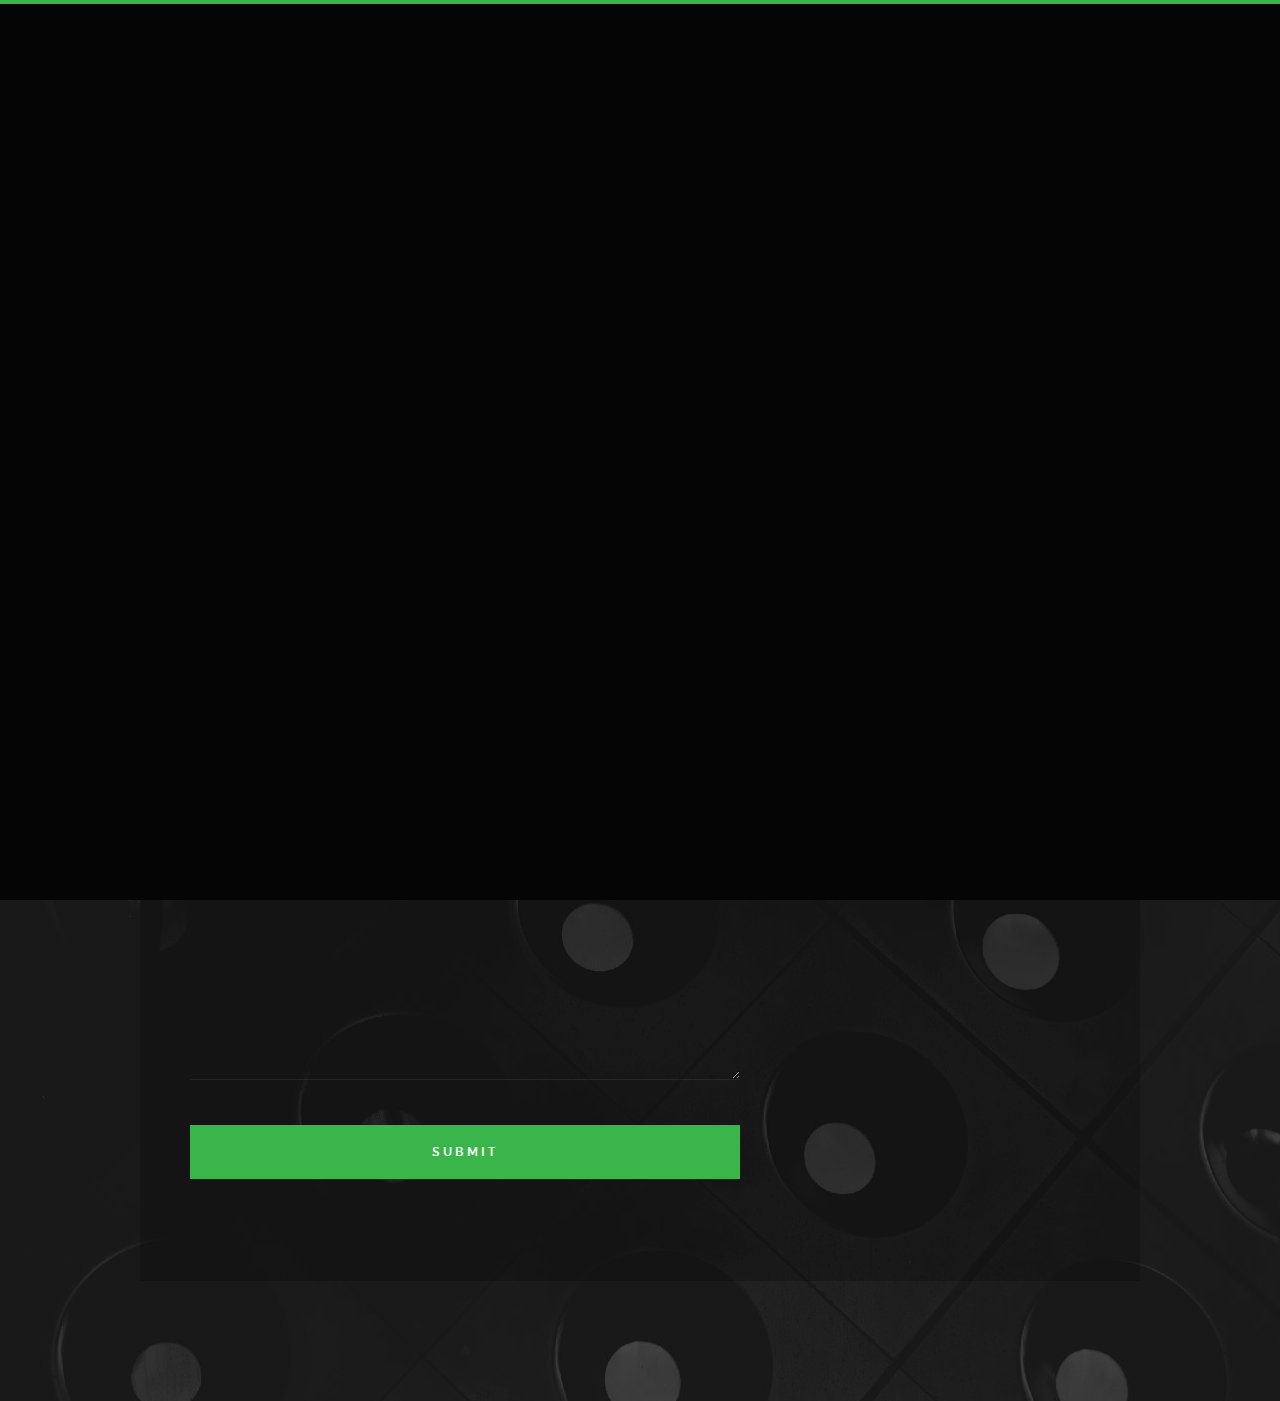
<file: addpg.html>
<!DOCTYPE html>
<html class="no-js" lang="en">

<head>

    <meta charset="utf-8">
    <title>ePark</title>
    <meta name="viewport" content="width=device-width, initial-scale=1">
    <link rel="stylesheet" type="text/css" href="css/bootstrap.css">
    <link rel="stylesheet" href="css/base.css">
    <link rel="stylesheet" href="css/vendor.css">
    <link rel="stylesheet" href="css/main.css">

    <script src="js/modernizr.js"></script>
    <script src="js/pace.min.js"></script>

    <link rel="shortcut icon" href="images/favicon.ico" type="image/x-icon">
    <link rel="icon" href="images/favicon.ico" type="image/x-icon">
<style>
    .s-clients {
        background-color: black;
    }
    .btn, button, input[type="submit"], input[type="reset"], input[type="button"] {
        padding: 0%;
    }
    
    [type="radio"]:checked,
    [type="radio"]:not(:checked) {
        position: absolute;
        left: -9999px;
    }
    [type="radio"]:checked + label,
    [type="radio"]:not(:checked) + label
    {
        position: relative;
        padding-left: 28px;
        cursor: pointer;
        line-height: 20px;
        display: inline-block;
        color: #666;
    }
    [type="radio"]:checked + label:before,
    [type="radio"]:not(:checked) + label:before {
        content: '';
        position: absolute;
        left: 0;
        top: 0;
        width: 18px;
        height: 18px;
        border: 1px solid #ddd;
        border-radius: 100%;
        background: #fff;
    }
    [type="radio"]:checked + label:after,
    [type="radio"]:not(:checked) + label:after {
        content: '';
        width: 12px;
        height: 12px;
        background: rgb(41, 209, 55);
        position: absolute;
        top: 4px;
        left: 4px;
        border-radius: 100%;
        -webkit-transition: all 0.2s ease;
        transition: all 0.2s ease;
    }
    [type="radio"]:not(:checked) + label:after {
        opacity: 0;
        -webkit-transform: scale(0);
        transform: scale(0);
    }
    [type="radio"]:checked + label:after {
        opacity: 1;
        -webkit-transform: scale(1);
        transform: scale(1);
    }
</style>
</head>

<body id="top">

    <header class="s-header">

        <div class="header-logo">
            <a class="site-logo" href="index.html">
                <img src="images/logo.png" alt="Homepage">
            </a>
        </div>

        <nav class="header-nav">

            <a href="#0" class="header-nav__close" title="close"><span>Close</span></a>

            <div class="header-nav__content">
                <h3>Welcome Carl Smith</h3>
                
                <ul class="header-nav__list">
                    <li> <img style="padding-top:0%; padding-bottom:20% ;width: 30%" src="images/user.png"> </li>
                    <li class="current"><a class="smoothscroll"  href="#home" title="home">Home</a></li>
                    <li><a href="#contact" title="add">Add Parking Spots</a></li>
                    <li><a href="#0" title="park">Coupons</a></li>
                    <li><a href="#0" title="Payment">Payment Details</a></li>
                    <li><a href="#0" title="Accout">Account Information</a></li>
                    <li><a href="#0" title="Settings">Settings</a></li>
                </ul>

            </div>

        </nav> 

        <a class="header-menu-toggle" href="#0">
            <span class="header-menu-text">Menu</span>
            <span class="header-menu-icon"></span>
        </a>

    </header> 

    </section>

    <section id="contact" class="s-contact">

        <div class="overlay"></div>

        <div class="row section-header" data-aos="fade-up">
            <div class="col-full">
                <h3 class="subhead">Join Us</h3>
                <h1 class="display-2 display-2--light">Interested in becoming an ePark business partner? Provide the information below and we will contact you as soon as possible.
                </h1>
            </div>
        </div>

        <div class="row contact-content" style=" text-align: center; margin: 0 auto; " data-aos="fade-up">
            
            <div class="contact-primary" style=" text-align: center; margin: 0 auto; ">

                <h3 class="h6">Please Fill in the Required Information</h3>

                <form name="contactForm" id="contactForm" method="post" action="" novalidate="novalidate">
                    <fieldset>
    
                    <div class="form-field">
                        <input name="contactName" type="text" id="contactName" placeholder="Your Name" value="" minlength="2" required="" aria-required="true" class="full-width">
                    </div>
                    <div class="form-field">
                        <input name="contactEmail" type="email" id="contactEmail" placeholder="Your Email" value="" required="" aria-required="true" class="full-width">
                    </div>
                    <div class="form-field">
                        <input name="contactSubject" type="text" id="contactSubject" placeholder="Your Address" value="" class="full-width">
                    </div>
                    <div class="form-field">
                        <textarea name="contactMessage" id="contactMessage" placeholder="How many parking spots are available in your area?" rows="10" cols="50" required="" aria-required="true" class="full-width"></textarea>
                    </div>
                    <div class="form-field">
                        <button class="full-width btn--primary">Submit</button>
                        <div class="submit-loader">
                            <div class="text-loader">Sending...</div>
                            <div class="s-loader">
                                <div class="bounce1"></div>
                                <div class="bounce2"></div>
                                <div class="bounce3"></div>
                            </div>
                        </div>
                    </div>
    
                    </fieldset>
                </form>
                
                <div class="message-warning">
                    Something went wrong. Please try again.
                </div> 

                <div class="message-success">
                    Your message was sent, thank you!<br>
                </div>

            </div>
        </div>

    </section>

    <footer>
        <div>
                <div class="go-top">
                    <a class="smoothscroll" title="Back to Top" href="#top"><i class="icon-arrow-up" aria-hidden="true"></i></a>
                </div>
            </div>

        </div>

    </footer> 

    <div aria-hidden="true" class="pswp" role="dialog" tabindex="-1">

        <div class="pswp__bg"></div>
        <div class="pswp__scroll-wrap">

            <div class="pswp__container">
                <div class="pswp__item"></div>
                <div class="pswp__item"></div>
                <div class="pswp__item"></div>
            </div>

            <div class="pswp__ui pswp__ui--hidden">
                <div class="pswp__top-bar">
                    <div class="pswp__counter"></div><button class="pswp__button pswp__button--close" title="Close (Esc)"></button> <button class="pswp__button pswp__button--share" title=
                    "Share"></button> <button class="pswp__button pswp__button--fs" title="Toggle fullscreen"></button> <button class="pswp__button pswp__button--zoom" title=
                    "Zoom in/out"></button>
                    <div class="pswp__preloader">
                        <div class="pswp__preloader__icn">
                            <div class="pswp__preloader__cut">
                                <div class="pswp__preloader__donut"></div>
                            </div>
                        </div>
                    </div>
                </div>
                <div class="pswp__share-modal pswp__share-modal--hidden pswp__single-tap">
                    <div class="pswp__share-tooltip"></div>
                </div><button class="pswp__button pswp__button--arrow--left" title="Previous (arrow left)"></button> <button class="pswp__button pswp__button--arrow--right" title=
                "Next (arrow right)"></button>
                <div class="pswp__caption">
                    <div class="pswp__caption__center"></div>
                </div>
            </div>

        </div>

    </div>

    <div id="preloader">
        <div id="loader">
            <div class="line-scale-pulse-out">
                <div></div>
                <div></div>
                <div></div>
                <div></div>
                <div></div>
            </div>
        </div>
    </div>
    <script type="text/javascript">
        function change1(){
            var a = document.querySelector("#arrive1");
            a.value="Taken";
            a.style.color="red";
        }   
    </script>
    <script src="js/jquery-3.2.1.min.js"></script>
    <script src="js/plugins.js"></script>
    <script src="js/main.js"></script>

</body>

</html>
</file>
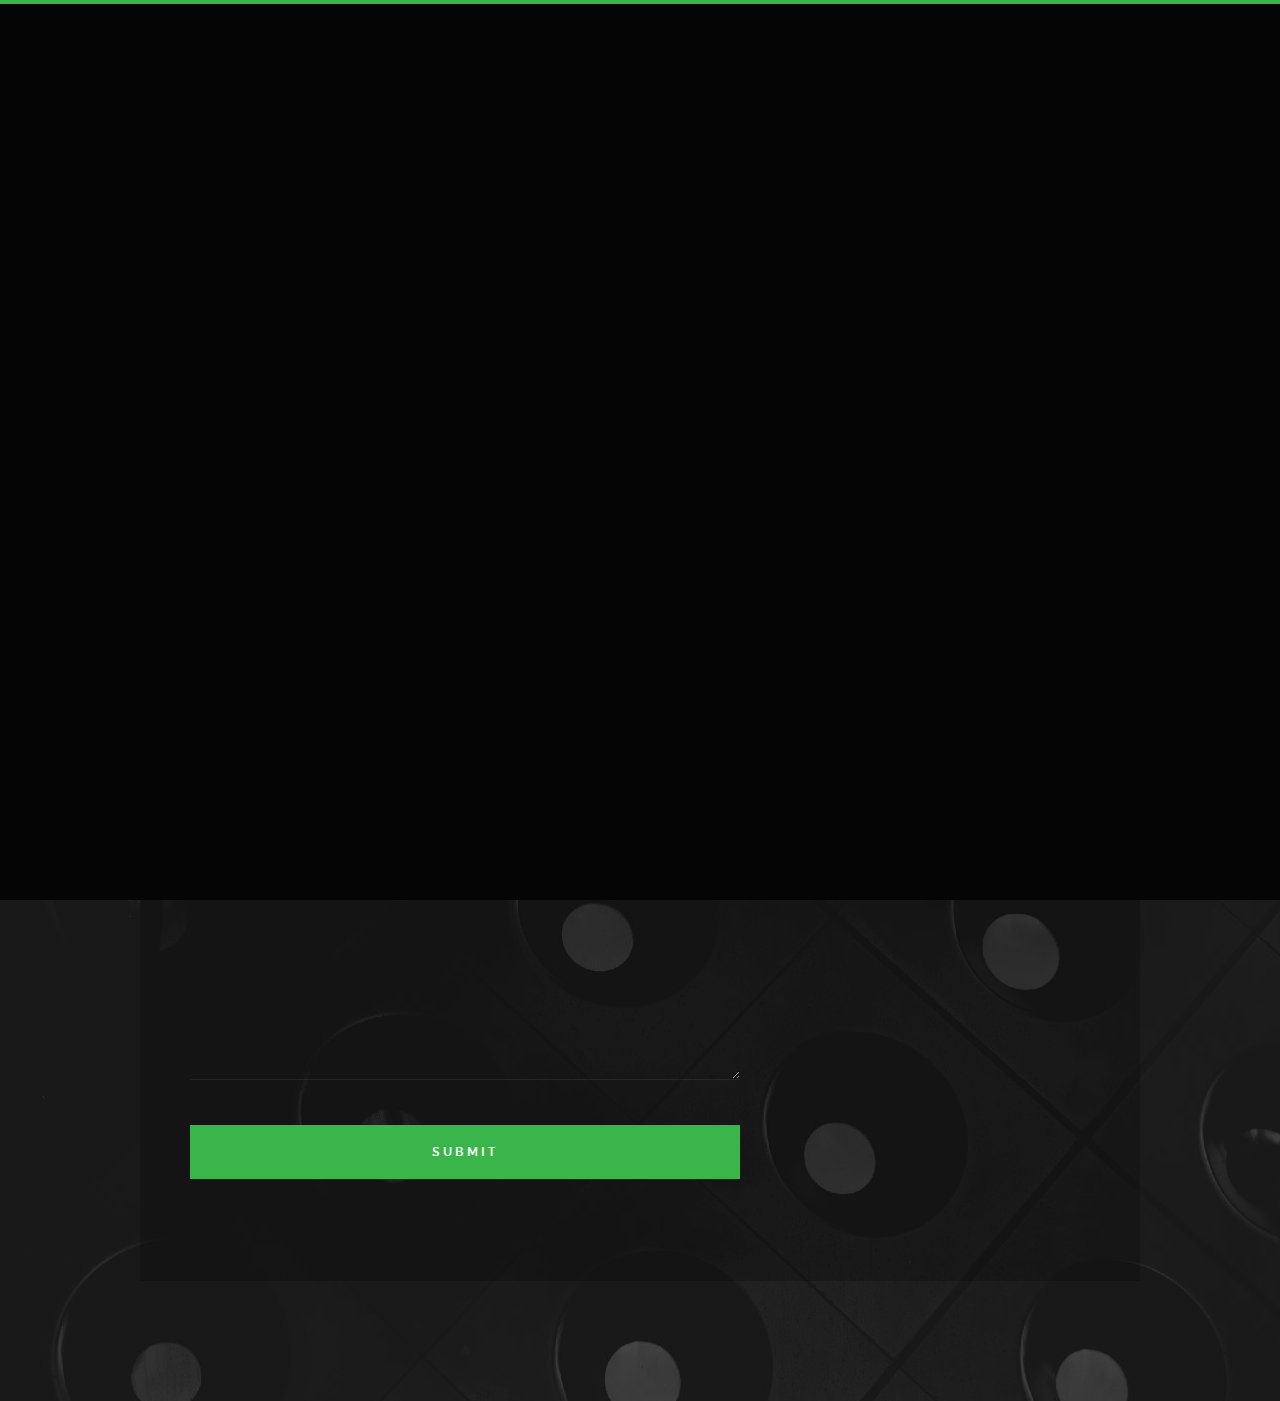
<file: join.html>
<!DOCTYPE html>
<html class="no-js" lang="en">

<head>

    <meta charset="utf-8">
    <title>ePark</title>
    <meta name="viewport" content="width=device-width, initial-scale=1">
    <link rel="stylesheet" type="text/css" href="css/bootstrap.css">
    <link rel="stylesheet" href="css/base.css">
    <link rel="stylesheet" href="css/vendor.css">
    <link rel="stylesheet" href="css/main.css">

    <script src="js/modernizr.js"></script>
    <script src="js/pace.min.js"></script>

    <link rel="shortcut icon" href="images/favicon.ico" type="image/x-icon">
    <link rel="icon" href="images/favicon.ico" type="image/x-icon">
<style>
    .s-clients {
        background-color: black;
    }
    .btn, button, input[type="submit"], input[type="reset"], input[type="button"] {
        padding: 0%;
    }
    
    [type="radio"]:checked,
    [type="radio"]:not(:checked) {
        position: absolute;
        left: -9999px;
    }
    [type="radio"]:checked + label,
    [type="radio"]:not(:checked) + label
    {
        position: relative;
        padding-left: 28px;
        cursor: pointer;
        line-height: 20px;
        display: inline-block;
        color: #666;
    }
    [type="radio"]:checked + label:before,
    [type="radio"]:not(:checked) + label:before {
        content: '';
        position: absolute;
        left: 0;
        top: 0;
        width: 18px;
        height: 18px;
        border: 1px solid #ddd;
        border-radius: 100%;
        background: #fff;
    }
    [type="radio"]:checked + label:after,
    [type="radio"]:not(:checked) + label:after {
        content: '';
        width: 12px;
        height: 12px;
        background: rgb(41, 209, 55);
        position: absolute;
        top: 4px;
        left: 4px;
        border-radius: 100%;
        -webkit-transition: all 0.2s ease;
        transition: all 0.2s ease;
    }
    [type="radio"]:not(:checked) + label:after {
        opacity: 0;
        -webkit-transform: scale(0);
        transform: scale(0);
    }
    [type="radio"]:checked + label:after {
        opacity: 1;
        -webkit-transform: scale(1);
        transform: scale(1);
    }
</style>
</head>

<body id="top">

    <header class="s-header">

        <div class="header-logo">
            <a class="site-logo" href="index.html">
                <img src="images/logo.png" alt="Homepage">
            </a>
        </div>

        <nav class="header-nav">

            <a href="#0" class="header-nav__close" title="close"><span>Close</span></a>

            <div class="header-nav__content">
                <h3>Welcome Carl Smith</h3>
                
                <ul class="header-nav__list">
                    <li> <img style="padding-top:0%; padding-bottom:20% ;width: 30%" src="images/user.png"> </li>
                    <li class="current"><a onclick="location.href='manage.html'" title="home">Home</a></li>
                    <li><a href="#0" title="add">Add Parking Spots</a></li>
                    <li><a href="#0" title="park">Coupons</a></li>
                    <li><a href="#0" title="Payment">Payment Details</a></li>
                    <li><a href="#0" title="Accout">Account Information</a></li>
                    <li><a href="#0" title="Settings">Settings</a></li>
                </ul>

            </div>

        </nav> 

        <a class="header-menu-toggle" href="#0">
            <span class="header-menu-text">Menu</span>
            <span class="header-menu-icon"></span>
        </a>

    </header> 

    </section>

    <section id="contact" class="s-contact">

        <div class="overlay"></div>

        <div class="row section-header" data-aos="fade-up">
            <div class="col-full">
                <h3 class="subhead">Join Us</h3>
                <h1 class="display-2 display-2--light">Interested in becoming an ePark business partner? Provide the information below and we will contact you as soon as possible.
                </h1>
            </div>
        </div>

        <div class="row contact-content" style=" text-align: center; margin: 0 auto; " data-aos="fade-up">
            
            <div class="contact-primary" style=" text-align: center; margin: 0 auto; ">

                <h3 class="h6">Please Fill in the Required Information</h3>

                <form name="contactForm" id="contactForm" method="post" action="" novalidate="novalidate">
                    <fieldset>
    
                    <div class="form-field">
                        <input name="contactName" type="text" id="contactName" placeholder="Your Name" value="" minlength="2" required="" aria-required="true" class="full-width">
                    </div>
                    <div class="form-field">
                        <input name="contactEmail" type="email" id="contactEmail" placeholder="Your Email" value="" required="" aria-required="true" class="full-width">
                    </div>
                    <div class="form-field">
                        <input name="contactSubject" type="text" id="contactSubject" placeholder="Your Address" value="" class="full-width">
                    </div>
                    <div class="form-field">
                        <textarea name="contactMessage" id="contactMessage" placeholder="How many parking spots are available in your area?" rows="10" cols="50" required="" aria-required="true" class="full-width"></textarea>
                    </div>
                    <div class="form-field">
                        <button class="full-width btn--primary">Submit</button>
                        <div class="submit-loader">
                            <div class="text-loader">Sending...</div>
                            <div class="s-loader">
                                <div class="bounce1"></div>
                                <div class="bounce2"></div>
                                <div class="bounce3"></div>
                            </div>
                        </div>
                    </div>
    
                    </fieldset>
                </form>
                
                <div class="message-warning">
                    Something went wrong. Please try again.
                </div> 

                <div class="message-success">
                    Your message was sent, thank you!<br>
                </div>

            </div>
        </div>

    </section>

    <footer>
        <div>
                <div class="go-top">
                    <a class="smoothscroll" title="Back to Top" href="#top"><i class="icon-arrow-up" aria-hidden="true"></i></a>
                </div>
            </div>

        </div>

    </footer> 

    <div aria-hidden="true" class="pswp" role="dialog" tabindex="-1">

        <div class="pswp__bg"></div>
        <div class="pswp__scroll-wrap">

            <div class="pswp__container">
                <div class="pswp__item"></div>
                <div class="pswp__item"></div>
                <div class="pswp__item"></div>
            </div>

            <div class="pswp__ui pswp__ui--hidden">
                <div class="pswp__top-bar">
                    <div class="pswp__counter"></div><button class="pswp__button pswp__button--close" title="Close (Esc)"></button> <button class="pswp__button pswp__button--share" title=
                    "Share"></button> <button class="pswp__button pswp__button--fs" title="Toggle fullscreen"></button> <button class="pswp__button pswp__button--zoom" title=
                    "Zoom in/out"></button>
                    <div class="pswp__preloader">
                        <div class="pswp__preloader__icn">
                            <div class="pswp__preloader__cut">
                                <div class="pswp__preloader__donut"></div>
                            </div>
                        </div>
                    </div>
                </div>
                <div class="pswp__share-modal pswp__share-modal--hidden pswp__single-tap">
                    <div class="pswp__share-tooltip"></div>
                </div><button class="pswp__button pswp__button--arrow--left" title="Previous (arrow left)"></button> <button class="pswp__button pswp__button--arrow--right" title=
                "Next (arrow right)"></button>
                <div class="pswp__caption">
                    <div class="pswp__caption__center"></div>
                </div>
            </div>

        </div>

    </div>

    <div id="preloader">
        <div id="loader">
            <div class="line-scale-pulse-out">
                <div></div>
                <div></div>
                <div></div>
                <div></div>
                <div></div>
            </div>
        </div>
    </div>
    <script type="text/javascript">
        function change1(){
            var a = document.querySelector("#arrive1");
            a.value="Taken";
            a.style.color="red";
        }   
    </script>
    <script src="js/jquery-3.2.1.min.js"></script>
    <script src="js/plugins.js"></script>
    <script src="js/main.js"></script>

</body>

</html>
</file>
<file: css/main.css>
html {
    font-size: 10px;
}

@media only screen and (max-width: 400px) {
    html {
        font-size: 9.411764705882353px;
    }
}

html, body {
    height: 100%;
}

body {
    background: #111111;
    font-family: "lora-regular", serif;
    font-size: 1.7rem;
    font-style: normal;
    font-weight: normal;
    line-height: 1.765;
    color: #757575;
    margin: 0;
    padding: 0;
}

a {
    color: #0087cc;
    -webkit-transition: all 0.3s ease-in-out;
    transition: all 0.3s ease-in-out;
}

a:hover, a:focus, a:active {
    color: #39b54a;
}

a:hover, a:active {
    outline: 0;
}

h1, h2, h3, h4, h5, h6, 
.h1, .h2, .h3, .h4, .h5, .h6 {
    font-family: "montserrat-medium", sans-serif;
    color: #000000;
    font-style: normal;
    font-weight: normal;
    text-rendering: optimizeLegibility;
}

h1, .h1, h2, .h2, h3, .h3, h4, .h4 {
    margin-top: 6rem;
    margin-bottom: 1.8rem;
}

@media only screen and (max-width: 600px) {
    h1, .h1, h2, .h2, h3, .h3, h4, .h4 {
        margin-top: 5.1rem;
    }
}

h5, .h5, h6, .h6 {
    margin-top: 4.2rem;
    margin-bottom: 1.5rem;
}

@media only screen and (max-width: 600px) {
    h5, .h5, h6, .h6 {
        margin-top: 3.6rem;
        margin-bottom: 0.9rem;
    }
}

h1, .h1 {
    font-size: 3.6rem;
    line-height: 1.25;
    letter-spacing: -.1rem;
}

@media only screen and (max-width: 600px) {
    h1, .h1 {
        font-size: 3.3rem;
        letter-spacing: -.07rem;
    }
}

h2, .h2 {
    font-size: 3rem;
    line-height: 1.3;
}

h3, .h3 {
    font-size: 2.4rem;
    line-height: 1.25;
}

h4, .h4 {
    font-size: 2.1rem;
    line-height: 1.286;
}

h5, .h5 {
    font-size: 1.6rem;
    line-height: 1.313;
}

h6, .h6 {
    font-size: 1.3rem;
    line-height: 1.385;
    text-transform: uppercase;
    letter-spacing: .16rem;
}

p img {
    margin: 0;
}

p.lead {
    font-family: "montserrat-regular", sans-serif;
    font-size: 2rem;
    font-weight: 300;
    line-height: 1.8;
    margin-bottom: 3.6rem;
    color: #000000;
}

@media only screen and (max-width: 800px) {
    p.lead {
        font-size: 1.8rem;
    }
}

em, i, strong, b {
    font-size: inherit;
    line-height: inherit;
    font-style: normal;
    font-weight: normal;
}

em, i {
    font-family: "lora-italic", serif;
}

strong, b {
    font-family: "lora-bold", serif;
}

.enjoy-css {
  -webkit-box-sizing: content-box;
  -moz-box-sizing: content-box;
  box-sizing: content-box;
  width: 250px;
  height: 70px;
  cursor: pointer;
  margin: 0 auto;
  border: 2px solid rgb(30,205,151);
  -webkit-border-radius: 40px;
  border-radius: 40px;
  font: normal 37px/70px "Advent Pro", Helvetica, sans-serif;
  color: rgb(30, 205, 151);
  text-align: center;
  -o-text-overflow: clip;
  text-overflow: clip;
  letter-spacing: 1px;
  background: rgba(0,0,0,0);
  -webkit-transition: background-color 0.3s cubic-bezier(0, 0, 0, 0), color 0.3s cubic-bezier(0, 0, 0, 0), width 0.3s cubic-bezier(0, 0, 0, 0), border-width 0.3s cubic-bezier(0, 0, 0, 0), border-color 0.3s cubic-bezier(0, 0, 0, 0);
  -moz-transition: background-color 0.3s cubic-bezier(0, 0, 0, 0), color 0.3s cubic-bezier(0, 0, 0, 0), width 0.3s cubic-bezier(0, 0, 0, 0), border-width 0.3s cubic-bezier(0, 0, 0, 0), border-color 0.3s cubic-bezier(0, 0, 0, 0);
  -o-transition: background-color 0.3s cubic-bezier(0, 0, 0, 0), color 0.3s cubic-bezier(0, 0, 0, 0), width 0.3s cubic-bezier(0, 0, 0, 0), border-width 0.3s cubic-bezier(0, 0, 0, 0), border-color 0.3s cubic-bezier(0, 0, 0, 0);
  transition: background-color 0.3s cubic-bezier(0, 0, 0, 0), color 0.3s cubic-bezier(0, 0, 0, 0), width 0.3s cubic-bezier(0, 0, 0, 0), border-width 0.3s cubic-bezier(0, 0, 0, 0), border-color 0.3s cubic-bezier(0, 0, 0, 0);
}

.enjoy-css:hover {
  color: rgba(255,255,255,1);
  background: rgb(30, 205, 151);
}

.enjoy-css:active {
  border: 2px solid rgba(33,224,163,1);
  background: rgba(33,224,163,1);
  -webkit-transition: none;
  -moz-transition: none;
  -o-transition: none;
  transition: none;
}

small {
    font-size: 1.2rem;
    line-height: inherit;
}

blockquote {
    margin: 3.9rem 0;
    padding-left: 4.5rem;
    position: relative;
}

blockquote:before {
    content: "\201C";
    font-size: 10rem;
    line-height: 0px;
    margin: 0;
    color: rgba(0, 0, 0, 0.25);
    font-family: arial, sans-serif;
    position: absolute;
    top: 3.6rem;
    left: 0;
}

blockquote p {
    font-family: "montserrat-regular", sans-serif;
    padding: 0;
    font-size: 2.1rem;
    line-height: 1.857;
    color: #111111;
}

blockquote cite {
    display: block;
    font-family: "montserrat-regular", sans-serif;
    font-size: 1.4rem;
    font-style: normal;
    line-height: 1.5;
}

blockquote cite:before {
    content: "\2014 \0020";
}

blockquote cite a, blockquote cite a:visited {
    color: #828282;
    border: none;
}

abbr {
    font-family: "lora-bold", serif;
    font-variant: small-caps;
    text-transform: lowercase;
    letter-spacing: .05rem;
    color: #828282;
}

var, kbd, samp, code, pre {
    font-family: Consolas, "Andale Mono", Courier, "Courier New", monospace;
}

pre {
    padding: 2.4rem 3rem 3rem;
    background: #F1F1F1;
    overflow-x: auto;
}

code {
    font-size: 1.4rem;
    margin: 0 .2rem;
    padding: .3rem .6rem;
    white-space: nowrap;
    background: #F1F1F1;
    border: 1px solid #E1E1E1;
    border-radius: 3px;
}

pre > code {
    display: block;
    white-space: pre;
    line-height: 2;
    padding: 0;
    margin: 0;
}

pre.prettyprint > code {
    border: none;
}

del {
    text-decoration: line-through;
}

abbr[title], dfn[title] {
    border-bottom: 1px dotted;
    cursor: help;
    text-decoration: none;
}

mark {
    background: #ffd900;
    color: #000000;
}

hr {
    border: solid rgba(0, 0, 0, 0.1);
    border-width: 1px 0 0;
    clear: both;
    margin: 2.4rem 0 1.5rem;
    height: 0;
}

ol {
    list-style: decimal;
}

ul {
    list-style: disc;
}

li {
    display: list-item;
}

ol, ul {
    margin-left: 1.7rem;
}

ul li {
    padding-left: .4rem;
}

ul ul, ul ol, ol ol, ol ul {
    margin: .6rem 0 .6rem 1.7rem;
}

ul.disc li {
    display: list-item;
    list-style: none;
    padding: 0 0 0 .8rem;
    position: relative;
}

ul.disc li::before {
    content: "";
    display: inline-block;
    width: 8px;
    height: 8px;
    border-radius: 50%;
    background: #39b54a;
    position: absolute;
    left: -17px;
    top: 11px;
    vertical-align: middle;
}

dt {
    margin: 0;
    color: #39b54a;
}

dd {
    margin: 0 0 0 2rem;
}

img.pull-right {
    margin: 1.5rem 0 0 3rem;
}

img.pull-left {
    margin: 1.5rem 3rem 0 0;
}

table {
    border-width: 0;
    width: 100%;
    max-width: 100%;
    font-family: "lora-regular", serif;
}

th, td {
    padding: 1.5rem 3rem;
    text-align: left;
    border-bottom: 1px solid #E8E8E8;
}

th {
    color: #000000;
    font-family: "montserrat-bold", sans-serif;
}

td {
    line-height: 1.5;
}

th:first-child, td:first-child {
    padding-left: 0;
}

th:last-child, td:last-child {
    padding-right: 0;
}

.table-responsive {
    overflow-x: auto;
    -webkit-overflow-scrolling: touch;
}

button, .btn {
    margin-bottom: 1.2rem;
}

fieldset {
    margin-bottom: 1.5rem;
}

input,
textarea,
select,
pre,
blockquote,
figure,
table,
p,
ul,
ol,
dl,
form,
.video-container,
.cl-custom-select {
    margin-bottom: 3rem;
}

.pace {
    -webkit-pointer-events: none;
    pointer-events: none;
    -webkit-user-select: none;
    -moz-user-select: none;
    user-select: none;
}

.pace-inactive {
    display: none;
}

.pace .pace-progress {
    background: #39b54a;
    position: fixed;
    z-index: 900;
    top: 0;
    right: 100%;
    width: 100%;
    height: 4px;
}

.oldie .pace {
    display: none;
}

#preloader {
    position: fixed;
    top: 0;
    left: 0;
    right: 0;
    bottom: 0;
    background: #050505;
    z-index: 800;
    height: 100%;
    width: 100%;
    display: table;
}

.no-js #preloader, .oldie #preloader {
    display: none;
}

#loader {
    display: table-cell;
    text-align: center;
    vertical-align: middle;
}

.line-scale-pulse-out > div {
    background-color: #39b54a;
    width: 4px;
    height: 35px;
    border-radius: 2px;
    margin: 2px;
    -webkit-animation-fill-mode: both;
    animation-fill-mode: both;
    display: inline-block;
    -webkit-animation: line-scale-pulse-out 0.9s -0.6s infinite cubic-bezier(0.85, 0.25, 0.37, 0.85);
    animation: line-scale-pulse-out 0.9s -0.6s infinite cubic-bezier(0.85, 0.25, 0.37, 0.85);
}

.line-scale-pulse-out > div:nth-child(2), .line-scale-pulse-out > div:nth-child(4) {
    -webkit-animation-delay: -0.4s !important;
    animation-delay: -0.4s !important;
}

.line-scale-pulse-out > div:nth-child(1), .line-scale-pulse-out > div:nth-child(5) {
    -webkit-animation-delay: -0.2s !important;
    animation-delay: -0.2s !important;
}

@-webkit-keyframes line-scale-pulse-out {
    0% {
        -webkit-transform: scaley(1);
        transform: scaley(1);
    }
    50% {
        -webkit-transform: scaley(0.4);
        transform: scaley(0.4);
    }
    100% {
        -webkit-transform: scaley(1);
        transform: scaley(1);
    }
}

@keyframes line-scale-pulse-out {
    0% {
        -webkit-transform: scaley(1);
        transform: scaley(1);
    }
    50% {
        -webkit-transform: scaley(0.4);
        transform: scaley(0.4);
    }
    100% {
        -webkit-transform: scaley(1);
        transform: scaley(1);
    }
}

fieldset {
    border: none;
}

input[type="email"],
input[type="number"],
input[type="search"],
input[type="text"],
input[type="tel"],
input[type="url"],
input[type="password"],
textarea,
select {
    display: block;
    height: 6rem;
    padding: 1.5rem 0;
    border: 0;
    outline: none;
    color: #333333;
    font-family: "montserrat-light", sans-serif;
    font-size: 1.4rem;
    line-height: 3rem;
    max-width: 100%;
    background: transparent;
    border-bottom: 2px solid rgba(0, 0, 0, 0.15);
    -webkit-transition: all 0.3s ease-in-out;
    transition: all 0.3s ease-in-out;
}

.cl-custom-select {
    position: relative;
    padding: 0;
}

.cl-custom-select select {
    -webkit-appearance: none;
    -moz-appearance: none;
    -ms-appearance: none;
    -o-appearance: none;
    appearance: none;
    text-indent: 0.01px;
    text-overflow: '';
    margin: 0;
    line-height: 3rem;
    vertical-align: middle;
}

.cl-custom-select select option {
    padding-left: 2rem;
    padding-right: 2rem;
}

.cl-custom-select select::-ms-expand {
    display: none;
}

.cl-custom-select::after {
    border-bottom: 2px solid rgba(0, 0, 0, 0.5);
    border-right: 2px solid rgba(0, 0, 0, 0.5);
    content: '';
    display: block;
    height: 8px;
    width: 8px;
    margin-top: -7px;
    pointer-events: none;
    position: absolute;
    right: 2.4rem;
    top: 50%;
    -webkit-transform-origin: 66% 66%;
    -ms-transform-origin: 66% 66%;
    transform-origin: 66% 66%;
    -webkit-transform: rotate(45deg);
    -ms-transform: rotate(45deg);
    transform: rotate(45deg);
    -webkit-transition: all 0.15s ease-in-out;
    transition: all 0.15s ease-in-out;
}

.oldie .cl-custom-select::after {
    display: none;
}

textarea {
    min-height: 25rem;
}

input[type="email"]:focus,
input[type="number"]:focus,
input[type="search"]:focus,
input[type="text"]:focus,
input[type="tel"]:focus,
input[type="url"]:focus,
input[type="password"]:focus,
textarea:focus,
select:focus {
    color: #000000;
    border-bottom: 2px solid black;
}

label, legend {
    font-family: "montserrat-regular", sans-serif;
    font-size: 1.4rem;
    font-weight: bold;
    margin-bottom: .9rem;
    line-height: 1.714;
    color: #000000;
    display: block;
}

input[type="checkbox"], input[type="radio"] {
    display: inline;
}

label > .label-text {
    display: inline-block;
    margin-left: 1rem;
    font-family: "montserrat-regular", sans-serif;
    font-weight: normal;
    line-height: inherit;
}

label > input[type="checkbox"], 
label > input[type="radio"] {
    margin: 0;
    position: relative;
    top: .15rem;
}

::-webkit-input-placeholder {
    color: #828282;
}

:-moz-placeholder {
    color: #828282;
}

::-moz-placeholder {
    color: #828282;
}

:-ms-input-placeholder {
    color: #828282;
}

.placeholder {
    color: #828282 !important;
}

input:-webkit-autofill,
input:-webkit-autofill:hover,
input:-webkit-autofill:focus input:-webkit-autofill,
textarea:-webkit-autofill,
textarea:-webkit-autofill:hover textarea:-webkit-autofill:focus,
select:-webkit-autofill,
select:-webkit-autofill:hover,
select:-webkit-autofill:focus {
    -webkit-text-fill-color: #39b54a;
    transition: background-color 5000s ease-in-out 0s;
}

.btn,
button,
input[type="submit"],
input[type="reset"],
input[type="button"] {
    display: inline-block;
    font-family: "montserrat-medium", sans-serif;
    font-size: 1.2rem;
    text-transform: uppercase;
    letter-spacing: .3rem;
    height: 5.4rem;
    line-height: calc(5.4rem - .4rem);
    padding: 0 3rem;
    margin: 0 .3rem 1.2rem 0;
    color: #000000;
    text-decoration: none;
    text-align: center;
    white-space: nowrap;
    cursor: pointer;
    -webkit-transition: all 0.3s ease-in-out;
    transition: all 0.3s ease-in-out;
    background-color: #c5c5c5;
    border: .2rem solid #c5c5c5;
}

.btn:hover,
button:hover,
input[type="submit"]:hover,
input[type="reset"]:hover,
input[type="button"]:hover,
.btn:focus,
button:focus,
input[type="submit"]:focus,
input[type="reset"]:focus,
input[type="button"]:focus {
    background-color: #b8b8b8;
    border-color: #b8b8b8;
    color: #000000;
    outline: 0;
}

.btn.btn--primary,
button.btn--primary,
input[type="submit"].btn--primary,
input[type="reset"].btn--primary,
input[type="button"].btn--primary {
    background: #39b54a;
    border-color: #39b54a;
    color: #FFFFFF;
}

.btn.btn--primary:hover,
button.btn--primary:hover,
input[type="submit"].btn--primary:hover,
input[type="reset"].btn--primary:hover,
input[type="button"].btn--primary:hover,
.btn.btn--primary:focus,
button.btn--primary:focus,
input[type="submit"].btn--primary:focus,
input[type="reset"].btn--primary:focus,
input[type="button"].btn--primary:focus {
    background: #33a242;
    border-color: #33a242;
}

.btn.full-width, button.full-width {
    width: 100%;
    margin-right: 0;
}

.btn--medium, button.btn--medium {
    height: 5.7rem !important;
    line-height: calc(5.7rem - .4rem) !important;
}

.btn--large, button.btn--large {
    height: 6rem !important;
    line-height: calc(6rem - .4rem) !important;
}

.btn--stroke, button.btn--stroke {
    background: transparent !important;
    border: 0.2rem solid #39b54a;
    color: #39b54a;
}

.btn--stroke:hover, button.btn--stroke:hover {
    border: 0.2rem solid #000000;
    color: #000000;
}

.btn--pill, button.btn--pill {
    padding-left: 3rem !important;
    padding-right: 3rem !important;
    border-radius: 1000px !important;
}

button::-moz-focus-inner, input::-moz-focus-inner {
    border: 0;
    padding: 0;
}

.alert-box {
    padding: 2.1rem 4rem 2.1rem 3rem;
    position: relative;
    margin-bottom: 3rem;
    border-radius: 3px;
    font-family: "montserrat-regular", sans-serif;
    font-size: 1.5rem;
    line-height: 1.6;
}

.alert-box__close {
    position: absolute;
    right: 1.8rem;
    top: 1.8rem;
    cursor: pointer;
}

.alert-box__close.fa {
    font-size: 12px;
}

.alert-box--error {
    background-color: #ffd1d2;
    color: #e65153;
}

.alert-box--success {
    background-color: #c8e675;
    color: #758c36;
}

.alert-box--info {
    background-color: #d7ecfb;
    color: #4a95cc;
}

.alert-box--notice {
    background-color: #fff099;
    color: #bba31b;
}

.drop-cap:first-letter {
    float: left;
    margin: 0;
    padding: 1.5rem .6rem 0 0;
    font-size: 8.4rem;
    font-family: "montserrat-regular", sans-serif;
    font-weight: bold;
    line-height: 6rem;
    text-indent: 0;
    background: transparent;
    color: #000000;
}

.lining dt, .lining dd {
    display: inline;
    margin: 0;
}

.lining dt + dt:before, .lining dd + dt:before {
    content: "\A";
    white-space: pre;
}

.lining dd + dd:before {
    content: ", ";
}

.lining dd + dd:before {
    content: ", ";
}

.lining dd:before {
    content: ": ";
    margin-left: -0.2em;
}

.dictionary-style dt {
    display: inline;
    counter-reset: definitions;
}

.dictionary-style dt + dt:before {
    content: ", ";
    margin-left: -0.2em;
}

.dictionary-style dd {
    display: block;
    counter-increment: definitions;
}

.dictionary-style dd:before {
    content: counter(definitions, decimal) ". ";
}

.pull-quote {
    position: relative;
    padding: 2.1rem 3rem 2.1rem 0px;
}

.pull-quote:before, .pull-quote:after {
    height: 1em;
    position: absolute;
    font-size: 10rem;
    font-family: Arial, Sans-Serif;
    color: rgba(0, 0, 0, 0.25);
}

.pull-quote:before {
    content: "\201C";
    top: -3.6rem;
    left: 0;
}

.pull-quote:after {
    content: '\201D';
    bottom: 3.6rem;
    right: 0;
}

.pull-quote blockquote {
    margin: 0;
}

.pull-quote blockquote:before {
    content: none;
}

.stats-tabs {
    padding: 0;
    margin: 3rem 0;
}

.stats-tabs li {
    display: inline-block;
    margin: 0 1.5rem 3rem 0;
    padding: 0 1.5rem 0 0;
    border-right: 1px solid rgba(0, 0, 0, 0.1);
}

.stats-tabs li:last-child {
    margin: 0;
    padding: 0;
    border: none;
}

.stats-tabs li a {
    display: inline-block;
    font-size: 2.5rem;
    font-family: "montserrat-regular", sans-serif;
    font-weight: bold;
    border: none;
    color: #000000;
}

.stats-tabs li a:hover {
    color: #39b54a;
}

.stats-tabs li a em {
    display: block;
    margin: .6rem 0 0 0;
    font-size: 1.4rem;
    font-family: "montserrat-regular", sans-serif;
    color: #828282;
}

.skill-bars {
    list-style: none;
    margin: 6rem 0 3rem;
}

.skill-bars li {
    height: .6rem;
    background: #c9c9c9;
    width: 100%;
    margin-bottom: 6.9rem;
    padding: 0;
    position: relative;
}

.skill-bars li strong {
    position: absolute;
    left: 0;
    top: -3rem;
    font-family: "montserrat-bold", sans-serif;
    color: #000000;
    text-transform: uppercase;
    letter-spacing: .2rem;
    font-size: 1.4rem;
    line-height: 2.4rem;
}

.skill-bars li .progress {
    background: #000000;
    position: relative;
    height: 100%;
}

.skill-bars li .progress span {
    position: absolute;
    right: 0;
    top: -3.6rem;
    display: block;
    font-family: "montserrat-regular", sans-serif;
    color: #FFFFFF;
    font-size: 1.1rem;
    line-height: 1;
    background: #000000;
    padding: .6rem .6rem;
    border-radius: 3px;
}

.skill-bars li .progress span::after {
    position: absolute;
    left: 50%;
    bottom: -5px;
    margin-left: -5px;
    border-right: 5px solid transparent;
    border-left: 5px solid transparent;
    border-top: 5px solid #000000;
    content: "";
}

.skill-bars li .percent5  { width: 5%; }
.skill-bars li .percent10 { width: 10%; }
.skill-bars li .percent15 { width: 15%; }
.skill-bars li .percent20 { width: 20%; }
.skill-bars li .percent25 { width: 25%; }
.skill-bars li .percent30 { width: 30%; }
.skill-bars li .percent35 { width: 35%; }
.skill-bars li .percent40 { width: 40%; }
.skill-bars li .percent45 { width: 45%; }
.skill-bars li .percent50 { width: 50%; }
.skill-bars li .percent55 { width: 55%; }
.skill-bars li .percent60 { width: 60%; }
.skill-bars li .percent65 { width: 65%; }
.skill-bars li .percent70 { width: 70%; }
.skill-bars li .percent75 { width: 75%; }
.skill-bars li .percent80 { width: 80%; }
.skill-bars li .percent85 { width: 85%; }
.skill-bars li .percent90 { width: 90%; }
.skill-bars li .percent95 { width: 95%; }
.skill-bars li .percent100 { width: 100%; }

.wide {
    max-width: 1400px;
}

.narrow {
    max-width: 800px;
}

.display-1 {
    font-family: "montserrat-medium", sans-serif;
    font-size: 7.8rem;
    line-height: 1.25;
    color: #000000;
    margin-top: 0;
}

.display-1--light {
    color: #FFFFFF;
}

.display-2 {
    font-family: "montserrat-medium", sans-serif;
    font-size: 5.2rem;
    line-height: 1.255;
    color: #000000;
    margin-top: 0;
}

.display-2--light {
    color: #FFFFFF;
}

.subhead + .display-2 {
    margin-top: .6rem;
}

.subhead {
    font-family: "montserrat-bold", sans-serif;
    font-size: 1.7rem;
    line-height: 1.333;
    text-transform: uppercase;
    letter-spacing: .25rem;
    color: #39b54a;
    margin-top: 0;
    margin-bottom: 0;
}

.subhead--dark {
    color: #000000;
}

@media only screen and (max-width: 1200px) {
    .display-1 {
        font-size: 7.2rem;
    }
    .display-2 {
        font-size: 4.4rem;
    }
}

@media only screen and (max-width: 800px) {
    .display-1 {
        font-size: 6.5rem;
    }
    .display-2 {
        font-size: 4rem;
    }
}

@media only screen and (max-width: 600px) {
    .display-1 {
        font-size: 5rem;
    }
    .display-2 {
        font-size: 3.3rem;
    }
    .subhead {
        font-size: 1.5rem;
    }
}

@media only screen and (max-width: 400px) {
    .display-1 {
        font-size: 4.2rem;
    }
    .display-2 {
        font-size: 3rem;
    }
}

.section-header {
    text-align: center;
    position: relative;
    margin-bottom: 3.6rem;
    max-width: 960px;
}

.section-header.has-bottom-sep {
    padding-bottom: 2.1rem;
    position: relative;
}

.section-header.has-bottom-sep::before {
    content: "";
    display: inline-block;
    height: 1px;
    width: 550px;
    background-color: rgba(0, 0, 0, 0.1);
    position: absolute;
    bottom: 0;
    left: 50%;
    -webkit-transform: translateX(-50%);
    -ms-transform: translateX(-50%);
    transform: translateX(-50%);
}

.section-header.has-bottom-sep.light-sep::before {
    background-color: rgba(255, 255, 255, 0.05);
}

@media only screen and (max-width: 1200px) {
    .section-header {
        max-width: 800px;
    }
}

@media only screen and (max-width: 900px) {
    .section-header {
        max-width: 700px;
    }
}

@media only screen and (max-width: 800px) {
    .s-clients {
        padding-bottom: 17.4rem;
    }
    .section-header.has-bottom-sep::before {
        width: 400px;
    }
}

@media only screen and (max-width: 600px) {
    .section-header.has-bottom-sep {
        padding-bottom: 0;
    }
    .section-header.has-bottom-sep::before {
        width: 250px;
    }
}

.slick-slider .slick-slide {
    outline: none;
}

.slick-slider .slick-dots {
    display: block;
    list-style: none;
    width: 100%;
    padding: 0;
    margin: 3rem 0 0 0;
    text-align: center;
    position: absolute;
    top: 100%;
    left: 0;
}

.slick-slider .slick-dots li {
    display: inline-block;
    width: 27px;
    height: 27px;
    margin: 0;
    padding: 9px;
    cursor: pointer;
}

.slick-slider .slick-dots li button {
    display: block;
    width: 10px;
    height: 10px;
    border-radius: 50%;
    background: #959595;
    border: none;
    line-height: 10px;
    padding: 0;
    margin: 0;
    cursor: pointer;
    font: 0/0 a;
    text-shadow: none;
    color: transparent;
}

.slick-slider .slick-dots li button:hover,
.slick-slider .slick-dots li button:focus {
    outline: none;
}

.slick-slider .slick-dots li.slick-active button,
.slick-slider .slick-dots li:hover button {
    background: #39b54a;
}

.s-header {
    width: 100%;
    height: 96px;
    background-color: transparent;
    position: absolute;
    top: 0;
    z-index: 500;
}

.header-logo {
    display: inline-block;
    position: absolute;
    margin: 0;
    padding: 0;
    left: 40px;
    top: 50%;
    -webkit-transform: translateY(-50%);
    -ms-transform: translateY(-50%);
    transform: translateY(-50%);
    z-index: 501;
}

.header-logo a {
    display: block;
    margin: 9px 0 0 0;
    padding: 0;
    outline: 0;
    border: none;
    width: 80px;
    -webkit-transition: all 0.3s ease-in-out;
    transition: all 0.3s ease-in-out;
}

.header-nav {
    background: #0C0C0C;
    color: rgba(255, 255, 255, 0.25);
    font-family: "montserrat-light", sans-serif;
    font-size: 1.3rem;
    line-height: 1.846;
    padding: 3.6rem 3rem 3.6rem 3.6rem;
    height: 100%;
    width: 280px;
    position: fixed;
    right: 0;
    top: 0;
    z-index: 700;
    overflow-y: auto;
    overflow-x: hidden;
    -webkit-transition: all 0.5s ease;
    transition: all 0.5s ease;
    -webkit-transform: translateZ(0);
    -webkit-backface-visibility: hidden;
    -webkit-transform: translateX(100%);
    -ms-transform: translateX(100%);
    transform: translateX(100%);
    visibility: hidden;
}

.header-nav a, .header-nav a:visited {
    color: rgba(255, 255, 255, 0.5);
}

.header-nav a:hover,
.header-nav a:focus,
.header-nav a:active {
    color: white;
}

.header-nav h3 {
    font-family: "montserrat-semibold", sans-serif;
    font-size: 11px;
    line-height: 1.5;
    text-transform: uppercase;
    letter-spacing: .25rem;
    margin-bottom: 4.8rem;
    margin-top: .9rem;
    color: #39b54a;
}

.header-nav p {
    margin-bottom: 2.7rem;
}

.header-nav__content {
    position: relative;
    left: 50px;
    opacity: 0;
    visibility: hidden;
}

.header-nav__list {
    font-family: "montserrat-regular", sans-serif;
    font-size: 1.8rem;
    margin: 3.6rem 0 3rem 0;
    padding: 0 0 1.8rem 0;
    list-style: none;
}

.header-nav__list li {
    padding-left: 0;
    line-height: 4.5rem;
}

.header-nav__list a,
.header-nav__list a:visited {
    color: #FFFFFF;
}

.header-nav__social {
    list-style: none;
    display: inline-block;
    margin: 0;
    font-size: 1.8rem;
}

.header-nav__social li {
    margin-right: 12px;
    padding-left: 0;
    display: inline-block;
}

.header-nav__social li a {
    color: rgba(255, 255, 255, 0.15);
}

.header-nav__social li a:hover,
.header-nav__social li a:focus {
    color: white;
}

.header-nav__social li:last-child {
    margin: 0;
}

.header-nav__close {
    display: block;
    height: 30px;
    width: 30px;
    border-radius: 3px;
    background-color: rgba(0, 0, 0, 0.3);
    position: absolute;
    top: 36px;
    right: 30px;
    font: 0/0 a;
    text-shadow: none;
    color: transparent;
    z-index: 800;
}

.header-nav__close span::before, 
.header-nav__close span::after {
    content: "";
    display: block;
    height: 2px;
    width: 12px;
    background-color: #FFFFFF;
    position: absolute;
    top: 50%;
    left: 9px;
    margin-top: -1px;
}

.header-nav__close span::before {
    -webkit-transform: rotate(-45deg);
    -ms-transform: rotate(-45deg);
    transform: rotate(-45deg);
}

.header-nav__close span::after {
    -webkit-transform: rotate(45deg);
    -ms-transform: rotate(45deg);
    transform: rotate(45deg);
}

.menu-is-open .header-nav {
    -webkit-transform: translateX(0);
    -ms-transform: translateX(0);
    transform: translateX(0);
    visibility: visible;
    -webkit-overflow-scrolling: touch;
}

.menu-is-open .header-nav .header-nav__content {
    opacity: 1;
    visibility: visible;
    -webkit-transition-property: all;
    transition-property: all;
    -webkit-transition-duration: 0.5s;
    transition-duration: 0.5s;
    -webkit-transition-timing-function: ease-in-out;
    transition-timing-function: ease-in-out;
    -webkit-transition-delay: 0.3s;
    transition-delay: 0.3s;
    left: 0;
}

.header-menu-toggle {
    position: fixed;
    right: 38px;
    top: 24px;
    height: 42px;
    width: 42px;
    line-height: 42px;
    font-family: "montserrat-medium", sans-serif;
    font-size: 1.3rem;
    text-transform: uppercase;
    letter-spacing: .3rem;
    color: #39b54a;
    -webkit-transition: all 0.5s ease-in-out;
    transition: all 0.5s ease-in-out;
}

.header-menu-toggle.opaque {
    background-color: #000000;
}

.header-menu-toggle.opaque .header-menu-text {
    background-color: #000000;
}

.header-menu-toggle:hover, .header-menu-toggle:focus {
    color: #FFFFFF;
}

.header-menu-text {
    display: block;
    position: absolute;
    top: 0;
    left: -70px;
    width: 70px;
    padding-left: 12px;
}

.header-menu-icon {
    display: block;
    width: 22px;
    height: 2px;
    margin-top: -1px;
    position: absolute;
    left: 10px;
    top: 50%;
    right: auto;
    bottom: auto;
    background-color: white;
    -webkit-transition: all 0.5s ease-in-out;
    transition: all 0.5s ease-in-out;
}

.header-menu-icon::before, .header-menu-icon::after {
    content: '';
    width: 100%;
    height: 100%;
    background-color: inherit;
    position: absolute;
    left: 0;
    -webkit-transition: all 0.5s ease-in-out;
    transition: all 0.5s ease-in-out;
}

.header-menu-icon::before {
    top: -9px;
}

.header-menu-icon::after {
    bottom: -9px;
}

@media only screen and (max-width: 600px) {
    .s-header {
        height: 90px;
    }
    .header-logo {
        left: 30px;
    }
    .header-menu-toggle {
        right: 25px;
    }
}

@media only screen and (max-width: 400px) {
    .header-menu-text {
        display: none;
    }
}

.s-home {
    width: 100%;
    height: 100%;
    min-height: 786px;
    background-color: transparent;
    position: relative;
    display: table;
}

.s-home .shadow-overlay {
    position: absolute;
    top: 0;
    left: 0;
    width: 100%;
    height: 100%;
    opacity: .4;
    background: -moz-linear-gradient(top, transparent 0%, rgba(0, 0, 0, 0.8) 100%);
    background: -webkit-linear-gradient(top, transparent 0%, rgba(0, 0, 0, 0.8) 100%);
    background: linear-gradient(to bottom, transparent 0%, rgba(0, 0, 0, 0.8) 100%);
    filter: progid: DXImageTransform.Microsoft.gradient( startColorstr='#00000000', endColorstr='#cc000000', GradientType=0);
}

.s-home .overlay {
    position: absolute;
    top: 0;
    left: 0;
    width: 100%;
    height: 100%;
    opacity: .6;
    background-color: #000000;
}

.no-js .s-home {
    background: #000000;
}

.home-content {
    display: table-cell;
    width: 100%;
    height: 100%;
    vertical-align: middle;
    padding-bottom: 15.6rem;
    position: relative;
    overflow: hidden;
}

.home-content h3 {
    font-family: "montserrat-medium", sans-serif;
    font-size: 1.6rem;
    color: rgba(255, 255, 255, 0.5);
    text-transform: uppercase;
    letter-spacing: .3rem;
    position: relative;
    margin-top: 0;
    margin-bottom: 1.2rem;
    margin-left: 6px;
}

.home-content h1 {
    font-family: "montserrat-medium", sans-serif;
    font-size: 6.3rem;
    line-height: 1.333;
    margin-top: 0;
    color: #FFFFFF;
}

.home-content__main {
    padding-top: 24rem;
    position: relative;
}

.home-content__buttons {
    padding-top: 6rem;
    text-align: left;
}

.home-content__buttons .btn {
    width: 215px;
    border-color: #FFFFFF;
    color: #FFFFFF;
    margin: 1.5rem 1.5rem 0 0;
    letter-spacing: .25rem;
    -webkit-transition: all 0.5s ease-in-out;
    transition: all 0.5s ease-in-out;
}

.home-content__buttons .btn:last-child {
    margin-right: 0;
}

.home-content__buttons .btn:hover, 
.home-content__buttons .btn:focus {
    background: #FFFFFF !important;
    color: #000000;
}

.home-content__scroll {
    position: absolute;
    right: 9.5rem;
    bottom: 8.4rem;
}

.home-content__scroll a {
    font-family: "montserrat-semibold", sans-serif;
    font-size: 1rem;
    text-transform: uppercase;
    letter-spacing: .3rem;
    color: #FFFFFF;
    position: relative;
    display: inline-block;
    line-height: 3rem;
    padding-left: 2.5rem;
}

.home-content__scroll a::before {
    border-bottom: 2px solid #39b54a;
    border-right: 2px solid #39b54a;
    content: '';
    display: block;
    height: 8px;
    width: 8px;
    margin-top: -6px;
    pointer-events: none;
    position: absolute;
    left: 0;
    top: 50%;
    -webkit-transform-origin: 66% 66%;
    -ms-transform-origin: 66% 66%;
    transform-origin: 66% 66%;
    -webkit-transform: rotate(45deg);
    -ms-transform: rotate(45deg);
    transform: rotate(45deg);
    -webkit-transition: all 0.15s ease-in-out;
    transition: all 0.15s ease-in-out;
}

.home-content__line {
    display: block;
    width: 2px;
    height: 10.2rem;
    background-color: #39b54a;
    position: absolute;
    right: 7.2rem;
    bottom: 0;
}

.home-social {
    font-family: "montserrat-regular", sans-serif;
    list-style: none;
    margin: 0;
    position: absolute;
    top: 50%;
    right: 5.4rem;
    -webkit-transform: translate3d(0, -50%, 0);
    -ms-transform: translate3d(0, -50%, 0);
    transform: translate3d(0, -50%, 0);
}

.home-social a {
    color: white;
    -webkit-transition: all 0.5s ease-in-out;
    transition: all 0.5s ease-in-out;
}

.home-social li {
    position: relative;
    padding: .9rem 0;
}

.home-social li a {
    display: block;
    width: 33px;
    height: 33px;
}

.home-social i, .home-social span {
    position: absolute;
    top: 0;
    line-height: 33px;
    -webkit-transition: all 0.5s ease-in-out;
    transition: all 0.5s ease-in-out;
}

.home-social i {
    font-size: 14px;
    right: 0;
    text-align: center;
    display: inline-block;
    width: 33px;
    height: 33px;
    line-height: calc(33px - 4px);
    border: 2px solid #FFFFFF;
    border-radius: 50%;
}

.home-social span {
    color: #39b54a;
    right: 4.5rem;
    font-size: 1.3rem;
    opacity: 0;
    visibility: hidden;
    -webkit-transform: scale(0);
    -ms-transform: scale(0);
    transform: scale(0);
    -webkit-transform-origin: 100% 50%;
    -ms-transform-origin: 100% 50%;
    transform-origin: 100% 50%;
}

.home-social li:hover span {
    opacity: 1;
    visibility: visible;
    -webkit-transform: scale(1);
    -ms-transform: scale(1);
    transform: scale(1);
}

html.cl-preload .home-content__main {
    opacity: 0;
}

html.cl-loaded .home-content__main {
    animation-duration: 2s;
    -webkit-animation-name: fadeIn;
    animation-name: fadeIn;
}

html.no-csstransitions .home-content__main {
    opacity: 1;
}

@-webkit-keyframes fadeIn {
    from {
        opacity: 0;
        -webkit-transform: translate3d(0, 150%, 0);
        -ms-transform: translate3d(0, 150%, 0);
        transform: translate3d(0, 150%, 0);
    }
    to {
        opacity: 1;
        -webkit-transform: translate3d(0, 0, 0);
        -ms-transform: translate3d(0, 0, 0);
        transform: translate3d(0, 0, 0);
    }
}

@keyframes fadeIn {
    from {
        opacity: 0;
        -webkit-transform: translate3d(0, 150%, 0);
        -ms-transform: translate3d(0, 150%, 0);
        transform: translate3d(0, 150%, 0);
    }
    to {
        opacity: 1;
        -webkit-transform: translate3d(0, 0, 0);
        -ms-transform: translate3d(0, 0, 0);
        transform: translate3d(0, 0, 0);
    }
}

@-webkit-keyframes fadeOut {
    from {
        opacity: 1;
    }
    to {
        opacity: 0;
        -webkit-transform: translate3d(0, -150%, 0);
        -ms-transform: translate3d(0, -150%, 0);
        transform: translate3d(0, -150%, 0);
    }
}

@keyframes fadeOut {
    from {
        opacity: 1;
    }
    to {
        opacity: 0;
        -webkit-transform: translate3d(0, -150%, 0);
        -ms-transform: translate3d(0, -150%, 0);
        transform: translate3d(0, -150%, 0);
    }
}

@media only screen and (max-width: 1500px) {
    .home-content h1 {
        font-size: 6rem;
    }
    .home-content__main {
        max-width: 1000px;
    }
}

@media only screen and (max-width: 1200px) {
    .home-content h1 {
        font-size: 5.5rem;
    }
    .home-content__main {
        max-width: 800px;
    }
}

@media only screen and (max-width: 1000px) {
    .home-content h1 {
        font-size: 4.6rem;
    }
    .home-content br {
        display: none;
    }
    .home-content__main {
        padding-top: 21rem;
        padding-right: 80px;
        max-width: 680px;
    }
}

@media only screen and (max-width: 800px) {
    .home-content h3 {
        font-size: 1.5rem;
    }
    .home-content h1 {
        font-size: 4rem;
    }
    .home-content__main {
        padding-right: 70px;
        max-width: 550px;
    }
}

@media only screen and (max-width: 700px) {
    .home-content__main {
        max-width: 490px;
    }
    .home-content__buttons {
        padding-top: 1.2rem;
        text-align: center;
    }
    .home-content__buttons .btn {
        display: block;
        width: 70%;
        margin: 1.5rem 0 0 0;
    }
    .home-social {
        right: 4rem;
    }
    .home-content__scroll {
        right: 7.5rem;
    }
    .home-content__line {
        right: 5.5rem;
    }
}

@media only screen and (max-width: 600px) {
    .home-content h1 {
        font-size: 3.8rem;
    }
    .home-social {
        right: 2rem;
    }
    .home-social li {
        padding: .6rem 0;
    }
    .home-social i {
        font-size: 17px;
        border: none;
    }
    .home-social span {
        display: none;
    }
    .home-content__scroll {
        bottom: 5.4rem;
    }
    .home-content__line {
        height: 7.2rem;
    }
}

@media only screen and (max-width: 500px) {
    .s-home {
        min-height: 642px;
    }
    .home-content h1 {
        font-size: 3.5rem;
    }
    .home-content__main {
        text-align: center;
        max-width: none;
        padding-top: 15rem;
        padding-right: 25px;
        width: 85%;
    }
    .home-content__buttons {
        padding-top: 1.2rem;
    }
    .home-content__buttons .btn {
        width: auto;
        margin: 1.5rem 0 0 0;
    }
    .home-social {
        display: none;
    }
}

@media only screen and (max-width: 450px) {
    .home-content h1 {
        font-size: 3.3rem;
    }
}

@media only screen and (max-width: 400px) {
    .s-home {
        min-height: 630px;
    }
    .home-content h1 {
        font-size: 3.2rem;
    }
    .home-content__main {
        padding-top: 16.2rem;
        width: auto;
    }
}

.s-about {
    padding-top: 16.2rem;
    padding-bottom: 9rem;
    background-color: #39b54a;
    color: #010507;
    position: relative;
}

.s-about .section-header.has-bottom-sep::before {
    background-color: rgba(255, 255, 255, 0.25);
}

.about-desc {
    font-size: 2.4rem;
    line-height: 1.75;
    text-align: center;
    max-width: 1024px;
}

.about-stats {
    text-align: center;
}

.stats__col {
    margin: 5.4rem 0;
    padding: 0 2rem;
    position: relative;
    overflow: hidden;
    white-space: nowrap;
    border-right: 1px solid rgba(255, 255, 255, 0.25);
}

.stats__col:last-child {
    border-right: none;
}

.stats__count {
    font-family: "montserrat-bold", sans-serif;
    font-size: 8.4rem;
    line-height: 1;
    color: #FFFFFF;
    position: relative;
    overflow: hidden;
    text-overflow: ellipsis;
    white-space: nowrap;
}

.stats h5 {
    font-family: "montserrat-semibold", sans-serif;
    margin-top: 1.8rem;
    color: #000000;
    font-size: 1.8rem;
    line-height: 1.333;
    position: relative;
}

.about__line {
    display: block;
    width: 2px;
    height: 10.2rem;
    background-color: #FFFFFF;
    position: absolute;
    right: 7.2rem;
    top: 0;
}

@media only screen and (max-width: 1200px) {
    .about-desc {
        font-size: 2.2rem;
        max-width: 940px;
    }
    .about-stats {
        padding-top: 3rem;
        padding-bottom: 3.9rem;
    }
    .about-stats {
        max-width: 800px;
    }
    .stats__col {
        margin: 1.5rem 0;
    }
    .stats__col:nth-child(n) {
        border: none;
    }
    .stats__col:nth-child(2n+1) {
        border-right: 1px solid rgba(255, 255, 255, 0.25);
    }
}

@media only screen and (max-width: 800px) {
    .about-desc {
        font-size: 2rem;
        max-width: 600px;
    }
    .stats__count {
        font-size: 8rem;
    }
    .stats h5 {
        margin-top: 1.2rem;
    }
}

@media only screen and (max-width: 700px) {
    .about__line {
        right: 5.5rem;
    }
}

@media only screen and (max-width: 600px) {
    .s-about {
        padding-top: 12rem;
    }
    .about-desc {
        font-size: 1.9rem;
    }
    .about-stats {
        padding-top: 0;
    }
    .stats__col {
        margin: 0;
        padding-top: 3rem;
        padding-bottom: 3rem;
        position: relative;
    }
    .stats__col::after {
        content: "";
        display: block;
        height: 1px;
        width: 250px;
        background-color: rgba(255, 255, 255, 0.25);
        position: absolute;
        bottom: 0;
        left: 50%;
        margin-left: -125px;
    }
    .stats__col:last-child::after {
        display: none;
    }
    .stats__col:nth-child(n) {
        border: none;
    }
    .about__line {
        height: 7.2rem;
    }
}

@media only screen and (max-width: 400px) {
    .about-desc {
        font-size: 1.8rem;
    }
    .stats__count {
        font-size: 7.8rem;
    }
}

.s-services {
    padding-top: 16.2rem;
    padding-bottom: 13.2rem;
    background-color: #FFFFFF;
    color: #757575;
    position: relative;
}

.services-list {
    margin-top: 6rem;
}

.services-list .service-item {
    margin-bottom: .9rem;
}

.services-list .service-item h3 {
    margin-top: 0;
}

.services-list .service-item:nth-child(2n+1) {
    padding-right: 50px;
}

.services-list .service-item:nth-child(2n+2) {
    padding-left: 50px;
}

.services-list .service-text {
    margin-left: 7.8rem;
}

.services-list .service-icon {
    float: left;
    color: #39b54a;
    font-size: 4.8rem;
    margin-top: -.6rem;
}

@media only screen and (max-width: 1200px) {
    .services-list {
        max-width: 1000px;
    }
    .services-list .service-item:nth-child(2n+1) {
        padding-right: 30px;
    }
    .services-list .service-item:nth-child(2n+2) {
        padding-left: 30px;
    }
}

@media only screen and (max-width: 1000px) {
    .services-list h3 {
        font-size: 2.5rem;
    }
    .services-list .service-item:nth-child(2n+1) {
        padding-right: 20px;
    }
    .services-list .service-item:nth-child(2n+2) {
        padding-left: 20px;
    }
}

@media only screen and (max-width: 800px) {
    .services-list {
        margin-top: 4.2rem;
        max-width: 500px;
        text-align: center;
    }
    .services-list .service-item:nth-child(n) {
        padding-right: 15px;
        padding-left: 15px;
    }
    .services-list h3 {
        font-size: 3rem;
    }
    .services-list .service-text {
        margin-left: 0;
    }
    .services-list .service-icon {
        font-size: 4.5rem;
        float: none;
        margin-top: 0;
    }
}

@media only screen and (max-width: 600px) {
    .s-services {
        padding-top: 12rem;
    }
    .services-list .service-item:nth-child(n) {
        padding-right: 10px;
        padding-left: 10px;
    }
    .services-list h3 {
        font-size: 2.5rem;
    }
}

@media only screen and (max-width: 400px) {
    .services-list .service-item:nth-child(n) {
        padding-right: 0;
        padding-left: 0;
    }
    .services-list h3 {
        font-size: 2.5rem;
    }
}

.s-works {
    background: #FFFFFF;
    padding: 0 0 15rem 0;
    min-height: 800px;
    position: relative;
}

.s-works .intro-wrap {
    padding: 15rem 0 25.2rem;
    background: #111111;
}

.works-content {
    max-width: 1160px;
    margin-top: -23.4rem;
}

.masonry:after {
    content: "";
    display: table;
    clear: both;
}

.masonry .grid-sizer, .masonry__brick {
    width: 50%;
}

.masonry__brick {
    float: left;
    padding: 0;
}

.item-folio {
    position: relative;
    overflow: hidden;
}

.item-folio__thumb img {
    vertical-align: bottom;
    -webkit-transition: all 0.5s ease-in-out;
    transition: all 0.5s ease-in-out;
}

.item-folio__thumb a {
    display: block;
}

.item-folio__thumb a::before {
    display: block;
    background-color: rgba(0, 0, 0, 0.8);
    content: "";
    opacity: 0;
    visibility: hidden;
    position: absolute;
    top: 0;
    left: 0;
    width: 100%;
    height: 100%;
    -webkit-transition: all 0.5s ease-in-out;
    transition: all 0.5s ease-in-out;
    z-index: 1;
}

.item-folio__thumb a::after {
    content: "+";
    font-family: georgia, serif;
    font-size: 2.7rem;
    display: block;
    height: 30px;
    width: 30px;
    line-height: 30px;
    margin-left: -15px;
    margin-top: -15px;
    position: absolute;
    left: 50%;
    top: 50%;
    text-align: center;
    color: rgba(255, 255, 255, 0.8);
    opacity: 0;
    visibility: hidden;
    -webkit-transition: all 0.5s ease-in-out;
    transition: all 0.5s ease-in-out;
    -webkit-transform: scale(0.5);
    -ms-transform: scale(0.5);
    transform: scale(0.5);
    z-index: 1;
}

.item-folio__text {
    position: absolute;
    left: 0;
    bottom: 3.6rem;
    padding: 0 3.3rem;
    z-index: 2;
    opacity: 0;
    visibility: hidden;
    -webkit-transform: translate3d(0, 100%, 0);
    -ms-transform: translate3d(0, 100%, 0);
    transform: translate3d(0, 100%, 0);
    -webkit-transition: all 0.3s ease-in-out;
    transition: all 0.3s ease-in-out;
}

.item-folio__title {
    font-family: "montserrat-semibold", sans-serif;
    font-size: 1.4rem;
    line-height: 1.286;
    color: #FFFFFF;
    text-transform: uppercase;
    letter-spacing: .2rem;
    margin: 0 0 .3rem 0;
}

.item-folio__cat {
    color: rgba(255, 255, 255, 0.5);
    font-family: "montserrat-light", sans-serif;
    font-size: 1.4rem;
    line-height: 1.714;
    margin-bottom: 0;
}

.item-folio__caption {
    display: none;
}

.item-folio__project-link {
    display: block;
    color: #FFFFFF;
    box-shadow: 0 0 0 1px #FFFFFF;
    border-radius: 50%;
    height: 4.2rem;
    width: 4.2rem;
    text-align: center;
    z-index: 500;
    position: absolute;
    top: 3rem;
    left: 3rem;
    opacity: 0;
    visibility: hidden;
    -webkit-transform: translate3d(0, -100%, 0);
    -ms-transform: translate3d(0, -100%, 0);
    transform: translate3d(0, -100%, 0);
}

.item-folio__project-link i {
    font-size: 1.8rem;
    line-height: 4.2rem;
}

.item-folio__project-link::before {
    display: block;
    content: "";
    height: 3rem;
    width: 1px;
    background-color: rgba(255, 255, 255, 0.1);
    position: absolute;
    top: -3rem;
    left: 50%;
}

.item-folio__project-link:hover,
.item-folio__project-link:focus,
.item-folio__project-link:active {
    background-color: #FFFFFF;
    color: #000000;
}

.item-folio:hover .item-folio__thumb a::before {
    opacity: 1;
    visibility: visible;
}

.item-folio:hover .item-folio__thumb a::after {
    opacity: 1;
    visibility: visible;
    -webkit-transform: scale(1);
    -ms-transform: scale(1);
    transform: scale(1);
}

.item-folio:hover .item-folio__thumb img {
    -webkit-transform: scale(1.05);
    -ms-transform: scale(1.05);
    transform: scale(1.05);
}

.item-folio:hover .item-folio__project-link,
.item-folio:hover .item-folio__text {
    opacity: 1;
    visibility: visible;
    -webkit-transform: translate3d(0, 0, 0);
    -ms-transform: translate3d(0, 0, 0);
    transform: translate3d(0, 0, 0);
}

@media only screen and (max-width: 800px) {
    .item-folio__title, .item-folio__cat {
        font-size: 1.3rem;
    }
}

@media only screen and (max-width: 600px) {
    .s-works {
        padding-bottom: 12rem;
    }
    .s-works .intro-wrap {
        padding: 12rem 0 25.2rem;
    }
    .works-content {
        margin-top: -25.2rem;
    }
    .masonry__brick {
        float: none;
        width: 100%;
    }
    .item-folio__title, .item-folio__cat {
        font-size: 1.4rem;
    }
}

.s-clients {
    padding-top: 16.2rem;
    padding-bottom: 16.8rem;
    background-color: #e6e6e6;
    color: #757575;
    position: relative;
}

.clients-outer {
    margin-top: 3.6rem;
    padding-bottom: 9rem;
    text-align: center;
    position: relative;
}

.clients__slide {
    display: block;
    opacity: .55;
    padding: 1.5rem 2.8rem;
    -webkit-transition: opacity 0.5s ease-in-out;
    transition: opacity 0.5s ease-in-out;
}

.clients__slide:hover, .clients__slide:focus {
    opacity: 1;
}

.s-contact {
    background-color: #151515;
    background-image: url("../images/contact-bg.jpg");
    background-repeat: no-repeat;
    background-position: center, center;
    padding-top: 15rem;
    padding-bottom: 12rem;
    color: rgba(255, 255, 255, 0.5);
    position: relative;
}

.s-contact .overlay {
    position: absolute;
    top: 0;
    left: 0;
    width: 100%;
    height: 100%;
    opacity: .8;
    background-color: #151515;
}

.s-contact .form-field {
    position: relative;
}

.s-contact .form-field:after {
    content: "";
    display: table;
    clear: both;
}

.s-contact .form-field label {
    font-family: "montserrat-light", sans-serif;
    font-size: 1rem;
    line-height: 2.4rem;
    position: absolute;
    bottom: -0.3rem;
    right: .6rem;
    text-transform: uppercase;
    letter-spacing: .1rem;
    padding: 0 2rem;
    margin: 0;
    color: #FFFFFF;
    background: #39b54a;
}

.s-contact .form-field label::after {
    content: "";
    position: absolute;
    left: -5px;
    top: 50%;
    margin-top: -6px;
    border-top: 5px solid transparent;
    border-bottom: 5px solid transparent;
    border-right: 5px solid #39b54a;
}

.contact__line {
    display: block;
    width: 2px;
    height: 20.4rem;
    background-color: #39b54a;
    position: absolute;
    left: 50%;
    top: -10.2rem;
    margin-left: -1px;
}

.contact-content {
    max-width: 1000px;
    background-color: rgba(0, 0, 0, 0.2);
    color: rgba(255, 255, 255, 0.4);
    padding-top: 6rem;
    padding-bottom: 6rem;
    font-family: "montserrat-light", sans-serif;
    font-size: 1.5rem;
    line-height: 2;
    position: relative;
}

.contact-content h3 {
    margin-top: 0;
    margin-bottom: 6.6rem;
    color: #FFFFFF;
}

.contact-content h5 {
    margin-top: 0;
    color: #39b54a;
}

.contact-content input[type="email"],
.contact-content input[type="number"],
.contact-content input[type="search"],
.contact-content input[type="text"],
.contact-content input[type="tel"],
.contact-content input[type="url"],
.contact-content input[type="password"],
.contact-content textarea,
s.contact-content select {
    color: rgba(255, 255, 255, 0.6);
    border-bottom: 1px solid rgba(255, 255, 255, 0.07);
    margin-bottom: .9rem;
}

.contact-content input[type="email"]:focus,
.contact-content input[type="number"]:focus,
.contact-content input[type="search"]:focus,
.contact-content input[type="text"]:focus,
.contact-content input[type="tel"]:focus,
.contact-content input[type="url"]:focus,
.contact-content input[type="password"]:focus,
.contact-content textarea:focus,
.contact-content select:focus {
    color: #FFFFFF;
    border-bottom: 1px solid #39b54a;
}

.contact-content button,
.contact-content .btn {
    margin-top: 3.6rem;
}
.contact-content input::-webkit-input-placeholder,
.contact-content select::-webkit-input-placeholder,
.contact-content textarea::-webkit-input-placeholder {
    color: #4f4f4f;
}

.contact-content input:-moz-placeholder,
.contact-content select:-moz-placeholder,
.contact-content textarea:-moz-placeholder {
    color: #4f4f4f; 
}

.contact-content input::-moz-placeholder,
.contact-content select::-moz-placeholder,
.contact-content textarea::-moz-placeholder {
    color: #4f4f4f; 
}

.contact-content input:-ms-input-placeholder,
.contact-content select:-ms-input-placeholder,
.contact-content textarea:-ms-input-placeholder {
    color: #4f4f4f;
}

.contact-content input.placeholder,
.contact-content select.placeholder,
.contact-content textarea.placeholder {
    color: #4f4f4f !important;
}
.contact-primary, .contact-secondary {
    float: left;
    padding: 0 5rem;
}

.contact-primary {
    width: 65%;
}

.contact-primary #contactForm {
    margin-top: -1.5rem;
}

.contact-secondary {
    width: 35%;
}

.contact-secondary::before {
    content: "";
    display: block;
    width: 35%;
    position: absolute;
    top: 0;
    bottom: 0;
    right: 0;
    background-color: #121212;
}

.contact-secondary .contact-info {
    position: relative;
}

.contact-secondary .cinfo {
    margin-bottom: 4.8rem;
}

.contact-social {
    list-style: none;
    display: inline-block;
    margin: 0;
    font-size: 2rem;
}

.contact-social li {
    margin-right: 15px;
    padding-left: 0;
    display: inline-block;
}

.contact-social li a {
    color: white;
}

.contact-social li a:hover, 
.contact-social li a:focus {
    color: #39b54a;
}

.contact-social li:last-child {
    margin: 0;
}

.message-warning, 
.message-success {
    display: none;
    background: #111111;
    font-size: 1.5rem;
    line-height: 2;
    padding: 3rem;
    margin-bottom: 3.6rem;
    width: 100%;
}

.message-warning {
    color: #ff6163;
}

.message-success {
    color: #39b54a;
}

.message-warning i, .message-success i {
    margin-right: 10px;
    font-size: 1.2rem;
}

.submit-loader {
    display: none;
    position: relative;
    left: 0;
    top: 1.8rem;
    width: 100%;
    text-align: center;
    margin-bottom: 3rem;
}

.submit-loader .text-loader {
    display: none;
    font-family: "montserrat-regular", sans-serif;
    font-size: 1.3rem;
    font-weight: bold;
    line-height: 1.846;
    color: #FFFFFF;
    letter-spacing: .2rem;
    text-transform: uppercase;
}

.oldie .submit-loader .s-loader {
    display: none;
}

.oldie .submit-loader .text-loader {
    display: block;
}

.s-loader {
    margin: 1.2rem auto 3rem;
    width: 70px;
    text-align: center;
    -webkit-transform: translateX(0.45rem);
    -ms-transform: translateX(0.45rem);
    transform: translateX(0.45rem);
}

.s-loader > div {
    width: 9px;
    height: 9px;
    background-color: #FFFFFF;
    border-radius: 100%;
    display: inline-block;
    margin-right: .9rem;
    -webkit-animation: bouncedelay 1.4s infinite ease-in-out both;
    animation: bouncedelay 1.4s infinite ease-in-out both;
}

.s-loader .bounce1 {
    -webkit-animation-delay: -0.32s;
    animation-delay: -0.32s;
}

.s-loader .bounce2 {
    -webkit-animation-delay: -0.16s;
    animation-delay: -0.16s;
}

@-webkit-keyframes bouncedelay {
    0%, 80%, 100% {
        -webkit-transform: scale(0);
        -ms-transform: scale(0);
        transform: scale(0);
    }
    40% {
        -webkit-transform: scale(1);
        -ms-transform: scale(1);
        transform: scale(1);
    }
}

@keyframes bouncedelay {
    0%, 80%, 100% {
        -webkit-transform: scale(0);
        -ms-transform: scale(0);
        transform: scale(0);
    }
    40% {
        -webkit-transform: scale(1);
        -ms-transform: scale(1);
        transform: scale(1);
    }
}

@media only screen and (max-width: 1200px) {
    .contact-content {
        max-width: 900px;
    }
}

@media only screen and (max-width: 1000px) {
    .contact-content {
        max-width: 700px;
    }
    .contact-primary, .contact-secondary {
        float: none;
        width: 100%;
    }
    .contact-primary #contactForm {
        margin-top: -1.5rem;
        margin-bottom: 7.2rem;
    }
    .contact-secondary .hide-on-fullwidth {
        display: none;
    }
    .contact-secondary::before {
        display: none;
    }
    .message-warning, .message-success {
        margin-bottom: 6rem;
    }
}

@media only screen and (max-width: 800px) {
    .contact-content h3 {
        text-align: center;
    }
}

@media only screen and (max-width: 600px) {
    .s-contact {
        padding-top: 12rem;
        padding-bottom: 0;
    }
    .contact__line {
        height: 14.4rem;
        top: -7.2rem;
    }
    .contact-content {
        padding-bottom: 12rem;
        text-align: center;
    }
    .contact-primary, .contact-secondary {
        padding: 0 20px;
    }
}

@media only screen and (max-width: 400px) {
    .contact-primary, .contact-secondary {
        padding: 0 5px;
    }
}



footer a:hover, footer a:focus, footer a:active {
    color: #39b54a;
}

footer .row {
    max-width: 980px;
}

.footer-main {
    text-align: left;
}

.footer-main .left {
    padding-right: 40px;
}

.footer-main .right {
    padding-left: 40px;
}

.footer-logo {
    display: block;
    margin: -.6rem 0 3.6rem 0;
    padding: 0;
    outline: 0;
    border: none;
    width: 85px;
    height: 28px;
    background: url("../images/logo-footer.png") no-repeat center;
    background-size: 85px 28px;
    font: 0/0 a;
    text-shadow: none;
    color: transparent;
    -webkit-transition: all 0.3s ease-in-out;
    transition: all 0.3s ease-in-out;
}

.footer-subscribe .subscribe-form {
    margin: 0;
    padding: 0;
    position: relative;
}

.footer-subscribe #mc-form {
    width: 100%;
}

.footer-subscribe #mc-form input[type="email"] {
    width: 100%;
    height: 5.4rem;
    padding: 1.2rem 160px 1.2rem 60px;
    background: url(../images/email-icon.png) 20px center no-repeat, rgba(0, 0, 0, 0.1);
    background-size: 24px 16px, auto;
    border: none;
    margin-bottom: 1.8rem;
    color: rgba(255, 255, 255, 0.5);
}

.footer-subscribe #mc-form input[type="email"]:focus {
    color: #FFFFFF;
}

.footer-subscribe #mc-form input[type="email"]::-webkit-input-placeholder {
    color: rgba(255, 255, 255, 0.2);
}

.footer-subscribe #mc-form input[type="email"]:-moz-placeholder {
    color: rgba(255, 255, 255, 0.2);
}

.footer-subscribe #mc-form input[type="email"]::-moz-placeholder {
    color: rgba(255, 255, 255, 0.2);

}

.footer-subscribe #mc-form input[type="email"]:-ms-input-placeholder {
    color: rgba(255, 255, 255, 0.2);
}

.footer-subscribe #mc-form input[type="email"].placeholder {
    color: rgba(255, 255, 255, 0.2) !important;
}

.footer-subscribe #mc-form input[type=submit] {
    position: absolute;
    top: 0;
    right: 0;
    color: #FFFFFF;
    background: #39b54a;
    border-color: #39b54a;
    padding: 0 20px;
}

.footer-subscribe #mc-form label {
    color: #FFFFFF;
    font-family: "montserrat-regular", sans-serif;
    font-size: 1.3rem;
    padding: 0 2rem;
}

.footer-subscribe #mc-form label i {
    padding-right: 6px;
}

.footer-bottom {
    margin-top: 5.4rem;
    text-align: center;
    font-size: 14px;
}

.footer-bottom .copyright span {
    display: inline-block;
}

.footer-bottom .copyright span::after {
    content: "|";
    display: inline-block;
    padding: 0 1rem 0 1.2rem;
    color: rgba(255, 255, 255, 0.05);
}

.footer-bottom .copyright span:last-child::after {
    display: none;
}

.go-top {
    position: fixed;
    bottom: 30px;
    right: 30px;
    z-index: 600;
    display: none;
}

.go-top a, .go-top a:visited {
    text-decoration: none;
    border: 0 none;
    display: block;
    height: 60px;
    width: 60px;
    line-height: 60px;
    text-align: center;
    background: black;
    color: rgba(255, 255, 255, 0.5);
    text-align: center;
    text-transform: uppercase;
    -webkit-transition: all 0.3s ease-in-out;
    transition: all 0.3s ease-in-out;
}

.go-top a i, .go-top a:visited i {
    font-size: 18px;
    line-height: inherit;
}

.go-top a:hover, .go-top a:focus {
    color: #FFFFFF;
}

@media only screen and (max-width: 900px) {
    .footer-main .left {
        padding-right: 20px;
    }
    .footer-main .right {
        padding-left: 20px;
    }
}

@media only screen and (max-width: 800px) {
    footer .row {
        max-width: 600px;
    }
    .footer-main .left {
        padding-right: 15px;
        margin-bottom: 4.2rem;
    }
    .footer-main .right {
        padding-left: 15px;
    }
}

@media only screen and (max-width: 600px) {
    .footer-main .left {
        padding-right: 10px;
    }
    .footer-main .right {
        padding-left: 10px;
    }
    .footer-logo {
        margin: -.6rem auto 3.6rem;
    }
    .footer-bottom {
        padding-bottom: .6rem;
    }
    .footer-bottom .copyright span {
        display: block;
    }
    .footer-bottom .copyright span::after {
        display: none;
    }
    .go-top {
        right: 0;
        bottom: 0;
    }
}

@media only screen and (max-width: 500px) {
    .footer-subscribe #mc-form input[type="email"] {
        padding: 1.2rem 20px 1.2rem;
        background: rgba(0, 0, 0, 0.1);
        text-align: center;
    }
    .footer-subscribe #mc-form input[type=submit] {
        position: static;
        width: 100%;
        margin-bottom: 1.8rem;
    }
    .footer-subscribe #mc-form label {
        text-align: center;
    }
}

@media only screen and (max-width: 400px) {
    .footer-main .left {
        padding-right: 0;
    }
    .footer-main .right {
        padding-left: 0;
    }
}
</file>
<file: css/base.css>
@import url("font-awesome/css/font-awesome.min.css");
@import url("micons/micons.css");
@import url("fonts.css");

html {
    font-family: sans-serif;
    line-height: 1.15;
    -ms-text-size-adjust: 100%;
    -webkit-text-size-adjust: 100%;
}

body {
    margin: 0;
}

article,
aside,
footer,
header,
nav,
section {
    display: block;
}

h1 {
    font-size: 2em;
    margin: 0.67em 0;
}

figcaption,
figure,
main {
    display: block;
}

figure {
    margin: 1em 40px;
}

hr {
    box-sizing: content-box;
    height: 0;
    overflow: visible;
}

pre {
    font-family: monospace, monospace;
    font-size: 1em;
}

a {
    background-color: transparent;
    -webkit-text-decoration-skip: objects;
}

a:active,
a:hover {
    outline-width: 0;
}

abbr[title] {
    border-bottom: none;
    text-decoration: underline;
    text-decoration: underline dotted;
}

b,
strong {
    font-weight: inherit;
}

b,
strong {
    font-weight: bolder;
}

code,
kbd,
samp {
    font-family: monospace, monospace;
    font-size: 1em;
}

dfn {
    font-style: italic;
}

mark {
    background-color: #ff0;
    color: #000;
}

small {
    font-size: 80%;
}

sub,
sup {
    font-size: 75%;
    line-height: 0;
    position: relative;
    vertical-align: baseline;
}

sub {
    bottom: -0.25em;
}

sup {
    top: -0.5em;
}

audio,
video {
    display: inline-block;
}

audio:not([controls]) {
    display: none;
    height: 0;
}

img {
    border-style: none;
}

svg:not(:root) {
    overflow: hidden;
}

button,
input,
optgroup,
select,
textarea {
    font-family: sans-serif;
    font-size: 100%;
    line-height: 1.15;
    margin: 0;
}

button,
input {
    overflow: visible;
}

button,
select {
    text-transform: none;
}

button,
html [type="button"],
[type="reset"],
[type="submit"] {
    -webkit-appearance: button;
}

button::-moz-focus-inner,
[type="button"]::-moz-focus-inner,
[type="reset"]::-moz-focus-inner,
[type="submit"]::-moz-focus-inner {
    border-style: none;
    padding: 0;
}

button:-moz-focusring,
[type="button"]:-moz-focusring,
[type="reset"]:-moz-focusring,
[type="submit"]:-moz-focusring {
    outline: 1px dotted ButtonText;
}

fieldset {
    border: 1px solid #c0c0c0;
    margin: 0 2px;
    padding: 0.35em 0.625em 0.75em;
}

legend {
    box-sizing: border-box;
    color: inherit;
    display: table;
    max-width: 100%;
    padding: 0;
    white-space: normal;
}

progress {
    display: inline-block;
    vertical-align: baseline;
}

textarea {
    overflow: auto;
}

[type="checkbox"],
[type="radio"] {
    box-sizing: border-box;
    padding: 0;
}

[type="number"]::-webkit-inner-spin-button,
[type="number"]::-webkit-outer-spin-button {
    height: auto;
}

[type="search"] {
    -webkit-appearance: textfield;
    outline-offset: -2px;
}

[type="search"]::-webkit-search-cancel-button,
[type="search"]::-webkit-search-decoration {
    -webkit-appearance: none;
}

::-webkit-file-upload-button {
    -webkit-appearance: button;
    font: inherit;
}

details,
menu {
    display: block;
}

summary {
    display: list-item;
}

canvas {
    display: inline-block;
}

template {
    display: none;
}

[hidden] {
    display: none;
}

html {
    font-size: 62.5%;
    box-sizing: border-box;
}

*,
*::before,
*::after {
    box-sizing: inherit;
}

body {
    font-weight: normal;
    line-height: 1;
    word-wrap: break-word;
    text-rendering: optimizeLegibility;
    -webkit-overflow-scrolling: touch;
    -webkit-text-size-adjust: none;
}

body,
input,
button {
    -moz-osx-font-smoothing: grayscale;
    -webkit-font-smoothing: antialiased;
}

img,
video {
    max-width: 100%;
    height: auto;
}

div,
dl,
dt,
dd,
ul,
ol,
li,
h1,
h2,
h3,
h4,
h5,
h6,
pre,
form,
p,
blockquote,
th,
td {
    margin: 0;
    padding: 0;
}

h1,
h2,
h3,
h4,
h5,
h6 {
    -webkit-font-smoothing: auto;
    -webkit-font-smoothing: antialiased;
    -webkit-font-variant-ligatures: common-ligatures;
    -moz-font-variant-ligatures: common-ligatures;
    font-variant-ligatures: common-ligatures;
    text-rendering: optimizeLegibility;
}

em,
i {
    font-style: italic;
    line-height: inherit;
}

strong,
b {
    font-weight: bold;
    line-height: inherit;
}

small {
    font-size: 60%;
    line-height: inherit;
}

ol,
ul {
    list-style: none;
}

li {
    display: block;
}

a {
    text-decoration: none;
    line-height: inherit;
}

a img {
    border: none;
}

fieldset {
    margin: 0;
    padding: 0;
}

input[type="email"],
input[type="number"],
input[type="search"],
input[type="text"],
input[type="tel"],
input[type="url"],
input[type="password"],
textarea {
    -webkit-appearance: none;
    -moz-appearance: none;
    -ms-appearance: none;
    -o-appearance: none;
    appearance: none;
}

.row {
    width: 94%;
    max-width: 1200px;
    margin: 0 auto;
}

.row:after {
    content: "";
    display: table;
    clear: both;
}

.row .row {
    width: auto;
    max-width: none;
    margin-left: -20px;
    margin-right: -20px;
}

[class*="col-"] {
    float: left;
    padding: 0 20px;
}

[class*="col-"]+[class*="col-"].end {
    float: right;
}

.col-one {
    width: 8.33333%;
}

.col-two,
.col-1-6 {
    width: 16.66667%;
}

.col-three,
.col-1-4 {
    width: 25%;
}

.col-four,
.col-1-3 {
    width: 33.33333%;
}

.col-five {
    width: 41.66667%;
}

.col-six,
.col-1-2 {
    width: 50%;
}

.col-seven {
    width: 58.33333%;
}

.col-eight,
.col-2-3 {
    width: 66.66667%;
}

.col-nine,
.col-3-4 {
    width: 75%;
}

.col-ten,
.col-5-6 {
    width: 83.33333%;
}

.col-eleven {
    width: 91.66667%;
}

.col-twelve,
.col-full {
    width: 100%;
}


@media only screen and (max-width: 1200px) {
    .row .row {
        margin-left: -15px;
        margin-right: -15px;
    }
    [class*="col-"] {
        padding: 0 15px;
    }
    .md-two,
    .md-1-6 {
        width: 16.66667%;
    }
    .md-one {
        width: 8.33333%;
    }
    .md-three,
    .md-1-4 {
        width: 25%;
    }
    .md-four,
    .md-1-3 {
        width: 33.33333%;
    }
    .md-five {
        width: 41.66667%;
    }
    .md-six,
    .md-1-2 {
        width: 50%;
    }
    .md-seven {
        width: 58.33333%;
    }
    .md-eight,
    .md-2-3 {
        width: 66.66667%;
    }
    .md-nine,
    .md-3-4 {
        width: 75%;
    }
    .md-ten,
    .md-5-6 {
        width: 83.33333%;
    }
    .md-eleven {
        width: 91.66667%;
    }
    .md-twelve,
    .md-full {
        width: 100%;
    }
}

@media only screen and (max-width: 800px) {
    .row {
        width: 90%;
    }
    .tab-1-4 {
        width: 25%;
    }
    .tab-1-3 {
        width: 33.33333%;
    }
    .tab-1-2 {
        width: 50%;
    }
    .tab-2-3 {
        width: 66.66667%;
    }
    .tab-3-4 {
        width: 75%;
    }
    .tab-full {
        width: 100%;
    }
}

@media only screen and (max-width: 600px) {
    .row {
        width: auto;
        padding-left: 25px;
        padding-right: 25px;
    }
    .row .row {
        margin-left: -10px;
        margin-right: -10px;
    }
    [class*="col-"] {
        padding: 0 10px;
    }
    .mob-1-4 {
        width: 25%;
    }
    .mob-1-3 {
        width: 33.33333%;
    }
    .mob-1-2 {
        width: 50%;
    }
    .mob-2-3 {
        width: 66.66667%;
    }
    .mob-3-4 {
        width: 75%;
    }
    .mob-full {
        width: 100%;
    }
}

@media only screen and (max-width: 400px) {
    .row .row {
        padding-left: 0;
        padding-right: 0;
        margin-left: 0;
        margin-right: 0;
    }
    [class*="col-"] {
        width: 100% !important;
        float: none !important;
        clear: both !important;
        margin-left: 0;
        margin-right: 0;
        padding: 0;
    }
    [class*="col-"]+[class*="col-"].end {
        float: none;
    }
}

[class*="block-"]:after {
    content: "";
    display: table;
    clear: both;
}

.block-1-6 .col-block {
    width: 16.66667%;
}

.block-1-5 .col-block {
    width: 20%;
}

.block-1-4 .col-block {
    width: 25%;
}

.block-1-3 .col-block {
    width: 33.33333%;
}

.block-1-2 .col-block {
    width: 50%;
}

.block-1-6 .col-block:nth-child(6n+1),
.block-1-5 .col-block:nth-child(5n+1),
.block-1-4 .col-block:nth-child(4n+1),
.block-1-3 .col-block:nth-child(3n+1),
.block-1-2 .col-block:nth-child(2n+1) {
    clear: both;
}

@media only screen and (max-width: 1200px) {
    .block-m-1-6 .col-block {
        width: 16.66667%;
    }
    .block-m-1-5 .col-block {
        width: 20%;
    }
    .block-m-1-4 .col-block {
        width: 25%;
    }
    .block-m-1-3 .col-block {
        width: 33.33333%;
    }
    .block-m-1-2 .col-block {
        width: 50%;
    }
    .block-m-full .col-block {
        width: 100%;
        clear: both;
    }
    [class*="block-m-"] .col-block:nth-child(n) {
        clear: none;
    }
    .block-m-1-6 .col-block:nth-child(6n+1),
    .block-m-1-5 .col-block:nth-child(5n+1),
    .block-m-1-4 .col-block:nth-child(4n+1),
    .block-m-1-3 .col-block:nth-child(3n+1),
    .block-m-1-2 .col-block:nth-child(2n+1) {
        clear: both;
    }
}

@media only screen and (max-width: 800px) {
    .block-tab-1-6 .col-block {
        width: 16.66667%;
    }
    .block-tab-1-5 .col-block {
        width: 20%;
    }
    .block-tab-1-4 .col-block {
        width: 25%;
    }
    .block-tab-1-3 .col-block {
        width: 33.33333%;
    }
    .block-tab-1-2 .col-block {
        width: 50%;
    }
    .block-tab-full .col-block {
        width: 100%;
        clear: both;
    }
    [class*="block-tab-"] .col-block:nth-child(n) {
        clear: none;
    }
    .block-tab-1-6 .col-block:nth-child(6n+1),
    .block-tab-1-6 .col-block:nth-child(5n+1),
    .block-tab-1-4 .col-block:nth-child(4n+1),
    .block-tab-1-3 .col-block:nth-child(3n+1),
    .block-tab-1-2 .col-block:nth-child(2n+1) {
        clear: both;
    }
}

@media only screen and (max-width: 600px) {
    .block-mob-1-6 .col-block {
        width: 16.66667%;
    }
    .block-mob-1-5 .col-block {
        width: 20%;
    }
    .block-mob-1-4 .col-block {
        width: 25%;
    }
    .block-mob-1-3 .col-block {
        width: 33.33333%;
    }
    .block-mob-1-2 .col-block {
        width: 50%;
    }
    .block-mob-full .col-block {
        width: 100%;
        clear: both;
    }
    [class*="block-mob-"] .col-block:nth-child(n) {
        clear: none;
    }
    .block-mob-1-6 .col-block:nth-child(6n+1),
    .block-mob-1-5 .col-block:nth-child(5n+1),
    .block-mob-1-4 .col-block:nth-child(4n+1),
    .block-mob-1-3 .col-block:nth-child(3n+1),
    .block-mob-1-2 .col-block:nth-child(2n+1) {
        clear: both;
    }
}

@media only screen and (max-width: 400px) {
    .stack .col-block {
        width: 100% !important;
        float: none !important;
        clear: both !important;
        margin-left: 0;
        margin-right: 0;
    }
}

.group:after {
    content: "";
    display: table;
    clear: both;
}

.is-hidden {
    display: none;
}

.is-invisible {
    visibility: hidden;
}

.antialiased {
    -webkit-font-smoothing: antialiased;
    -moz-osx-font-smoothing: grayscale;
}

.overflow-hidden {
    overflow: hidden;
}

.remove-bottom {
    margin-bottom: 0;
}

.half-bottom {
    margin-bottom: 1.5rem !important;
}

.add-bottom {
    margin-bottom: 3rem !important;
}

.no-border {
    border: none;
}

.full-width {
    width: 100%;
}

.text-center {
    text-align: center;
}

.text-left {
    text-align: left;
}

.text-right {
    text-align: right;
}

.pull-left {
    float: left;
}

.pull-right {
    float: right;
}

.align-center {
    margin-left: auto;
    margin-right: auto;
    text-align: center;
}
</file>
